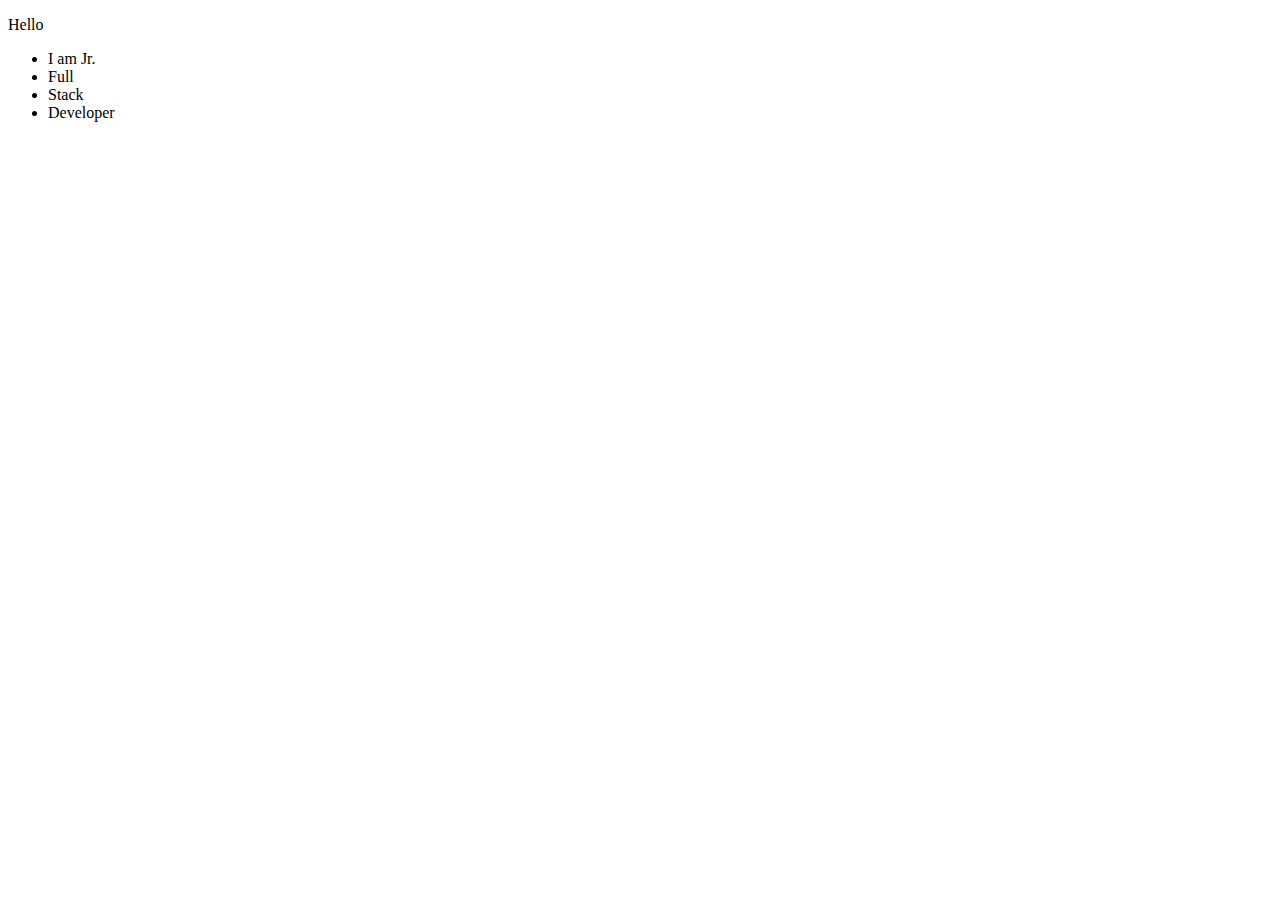
<file: Animation-Text/index.html>
<!DOCTYPE html>
<html lang="en">
<head>
    <meta charset="UTF-8">
    <meta name="viewport" content="width=device-width, initial-scale=1.0">
    <title>Text Animation</title>
    <link href="https://fonts.googleapis.com/css?family=Lato" rel="stylesheet">
</head>
<body>
  
<div class="content">
  <div class="content__container">
    <p class="content__container__text">
      Hello
    </p>
    
    <ul class="content__container__list">
      <li class="content__container__list__item">I am Jr.</li>
      <li class="content__container__list__item">Full</li>
      <li class="content__container__list__item">Stack</li>
      <li class="content__container__list__item">Developer</li>
    </ul>
  </div>
</div>


</body>
</html>
</file>
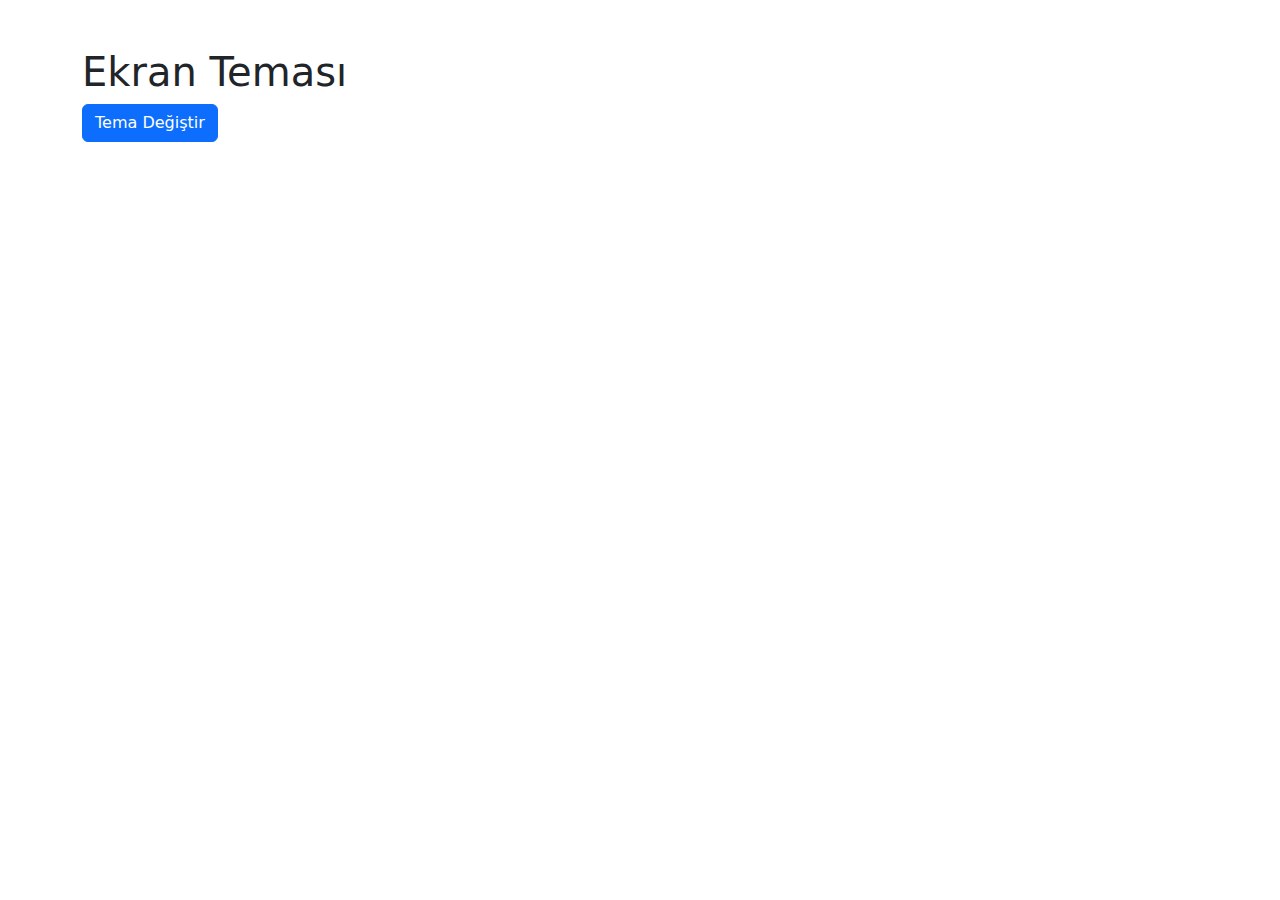
<file: Dark & Light Screen Button/index.html>
<!DOCTYPE html>
<html lang="en">
<head>
    <meta charset="UTF-8">
    <meta name="viewport" content="width=device-width, initial-scale=1.0">
    <title>Tema Değiştirme</title>
    <link rel="stylesheet" href="https://cdn.jsdelivr.net/npm/bootstrap@5.3.0/dist/css/bootstrap.min.css">
    <style>
        body.dark {
            background-color: #333;
            color: #fff;
        }
    </style>
</head>
<body class="light">
    <div class="container mt-5">
        <h1>Ekran Teması</h1>
        <button id="theme-toggle" class="btn btn-primary">Tema Değiştir</button>
    </div>

    <script>
        const themeToggle = document.getElementById("theme-toggle");
        const body = document.body;

        themeToggle.addEventListener("click", () => {
            if (body.classList.contains("light")) {
                body.classList.remove("light");
                body.classList.add("dark");
            } else {
                body.classList.remove("dark");
                body.classList.add("light");
            }
        });
    </script>

    <script src="https://code.jquery.com/jquery-3.6.0.min.js"></script>
    <script src="https://cdn.jsdelivr.net/npm/bootstrap@5.3.0/dist/js/bootstrap.min.js"></script>
</body>
</html>
</file>
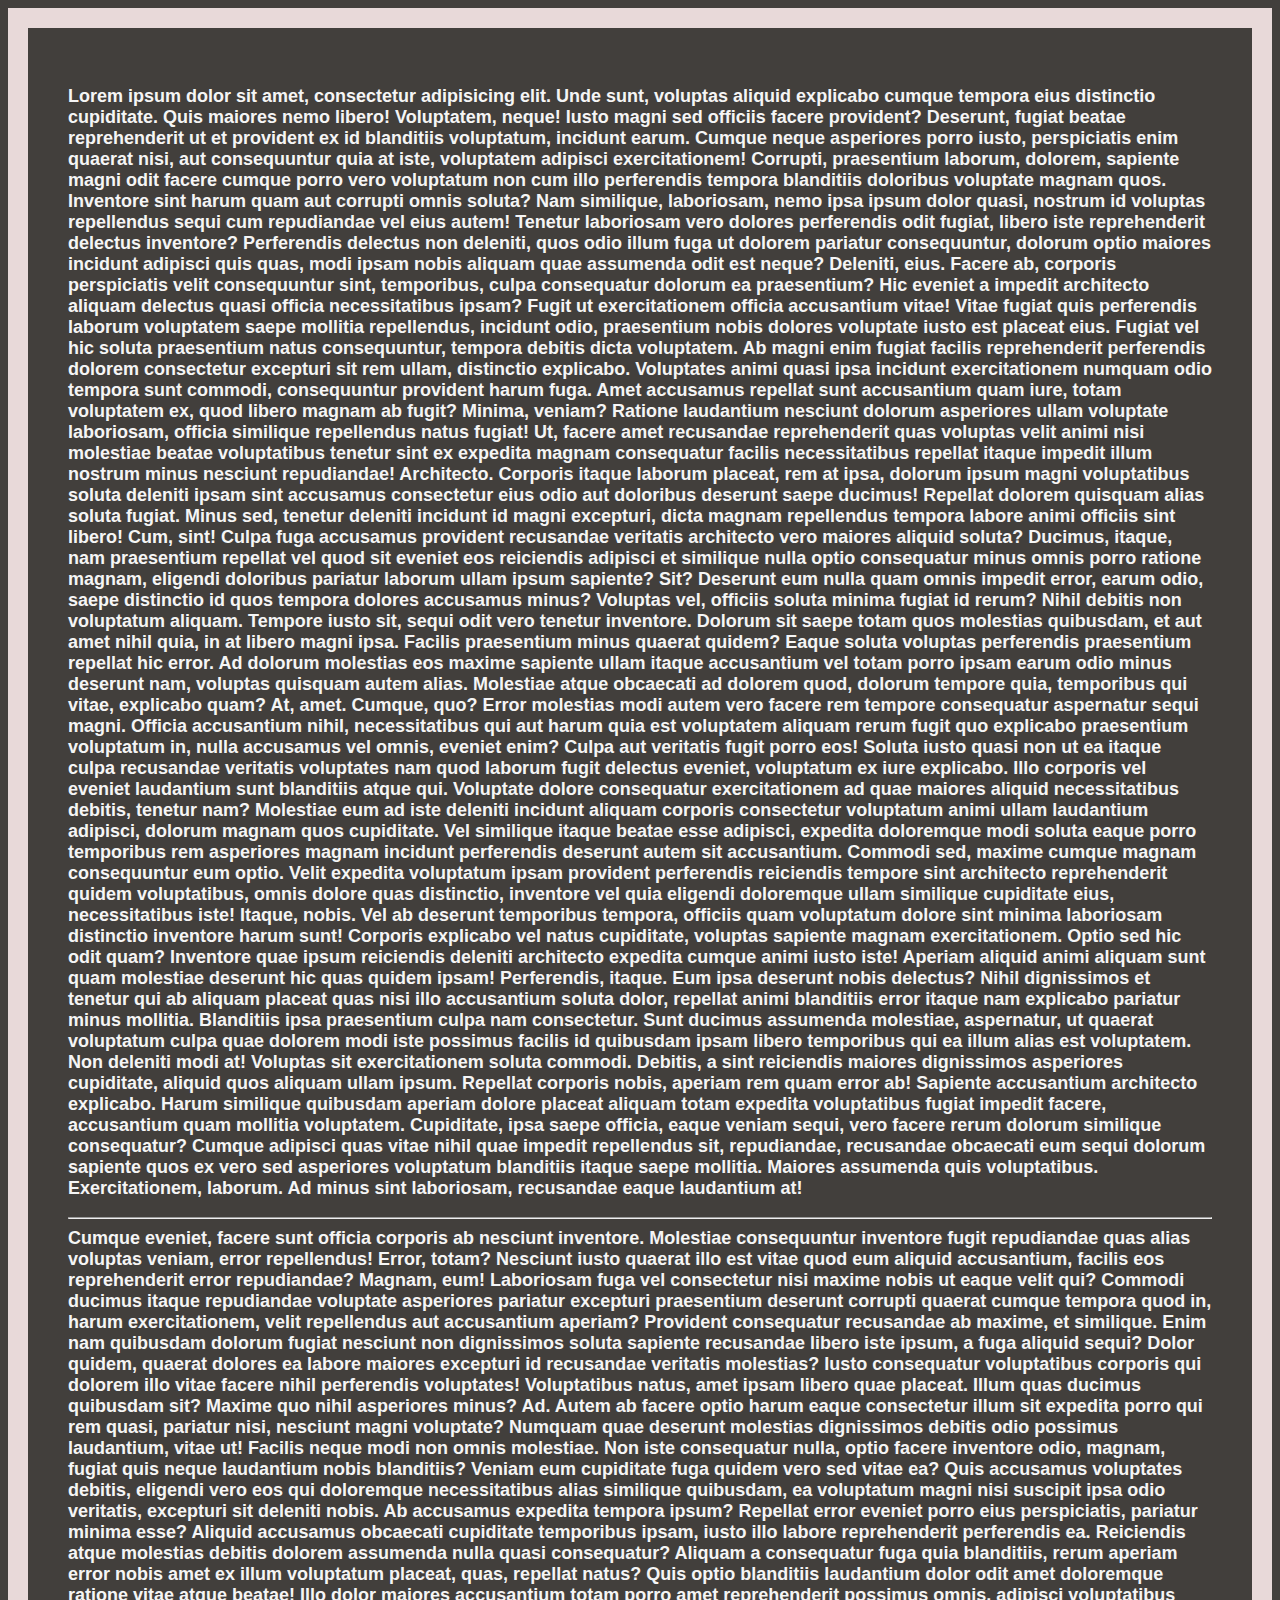
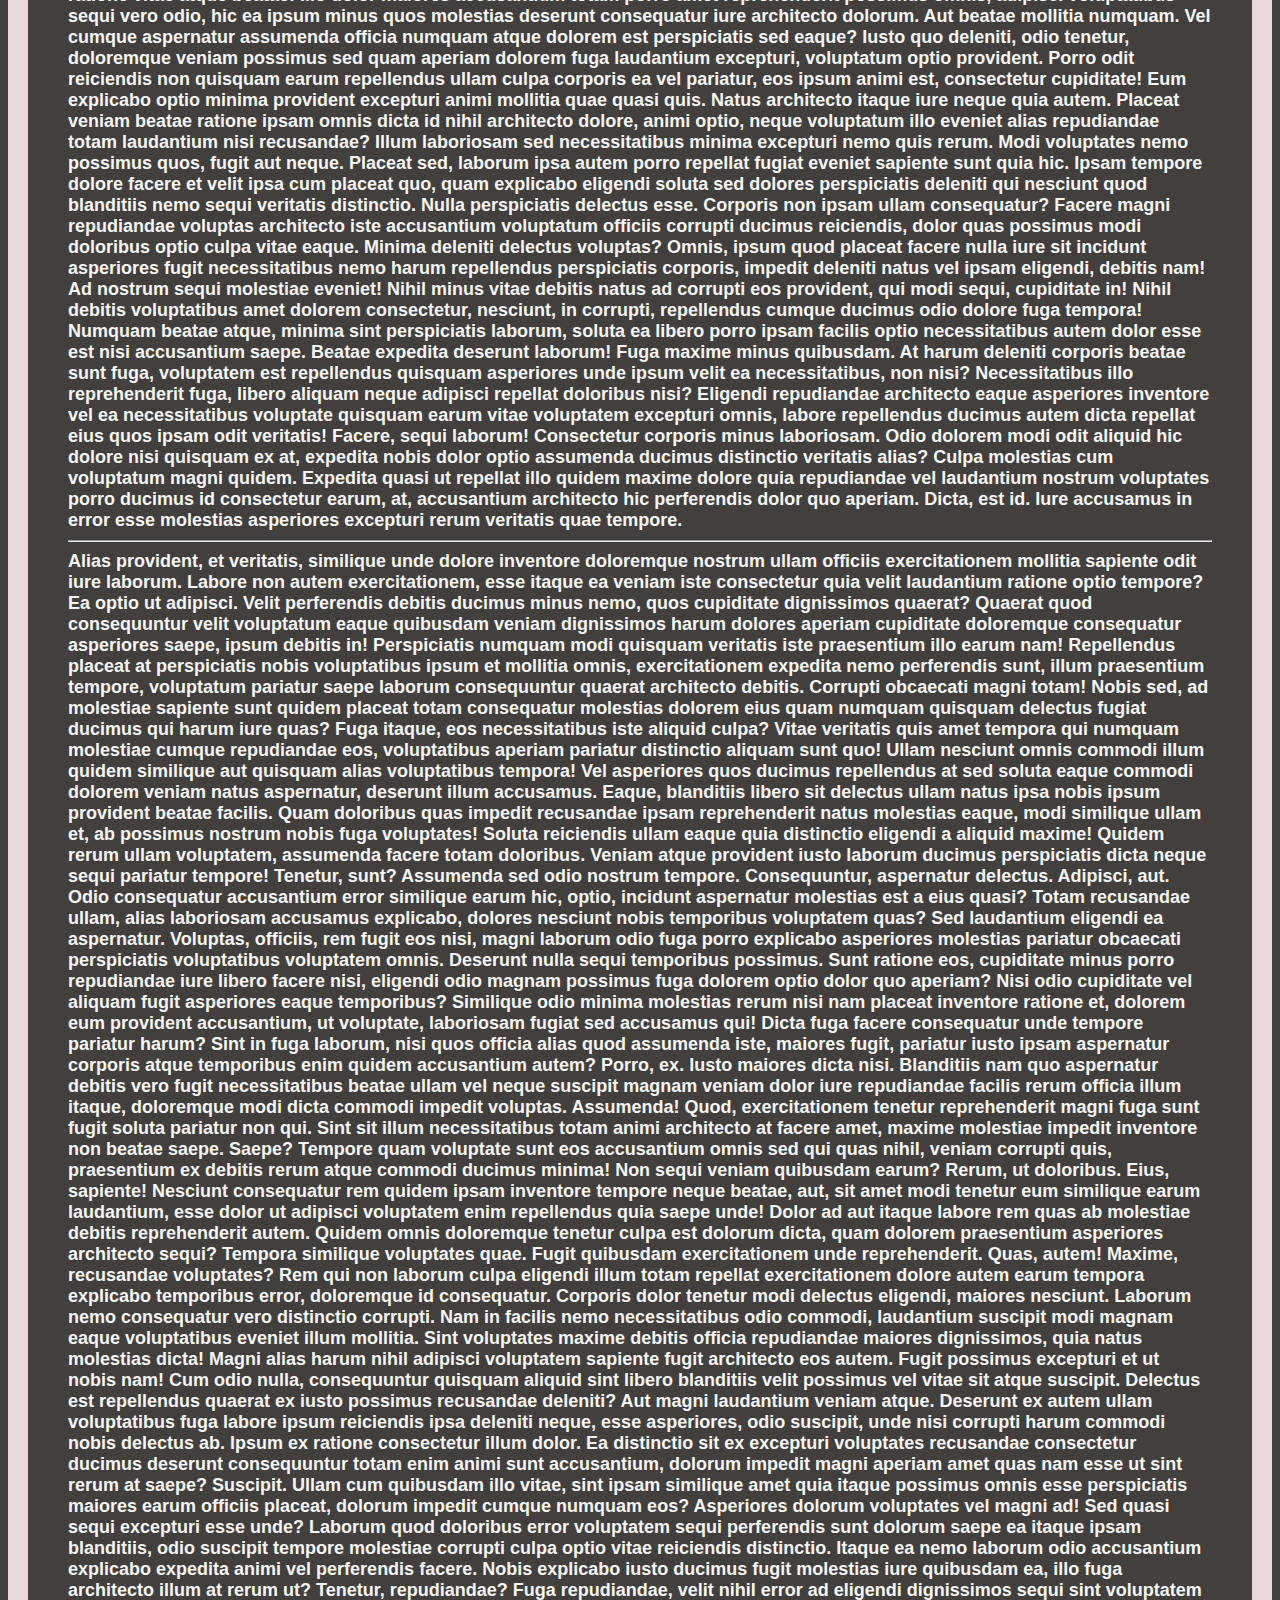
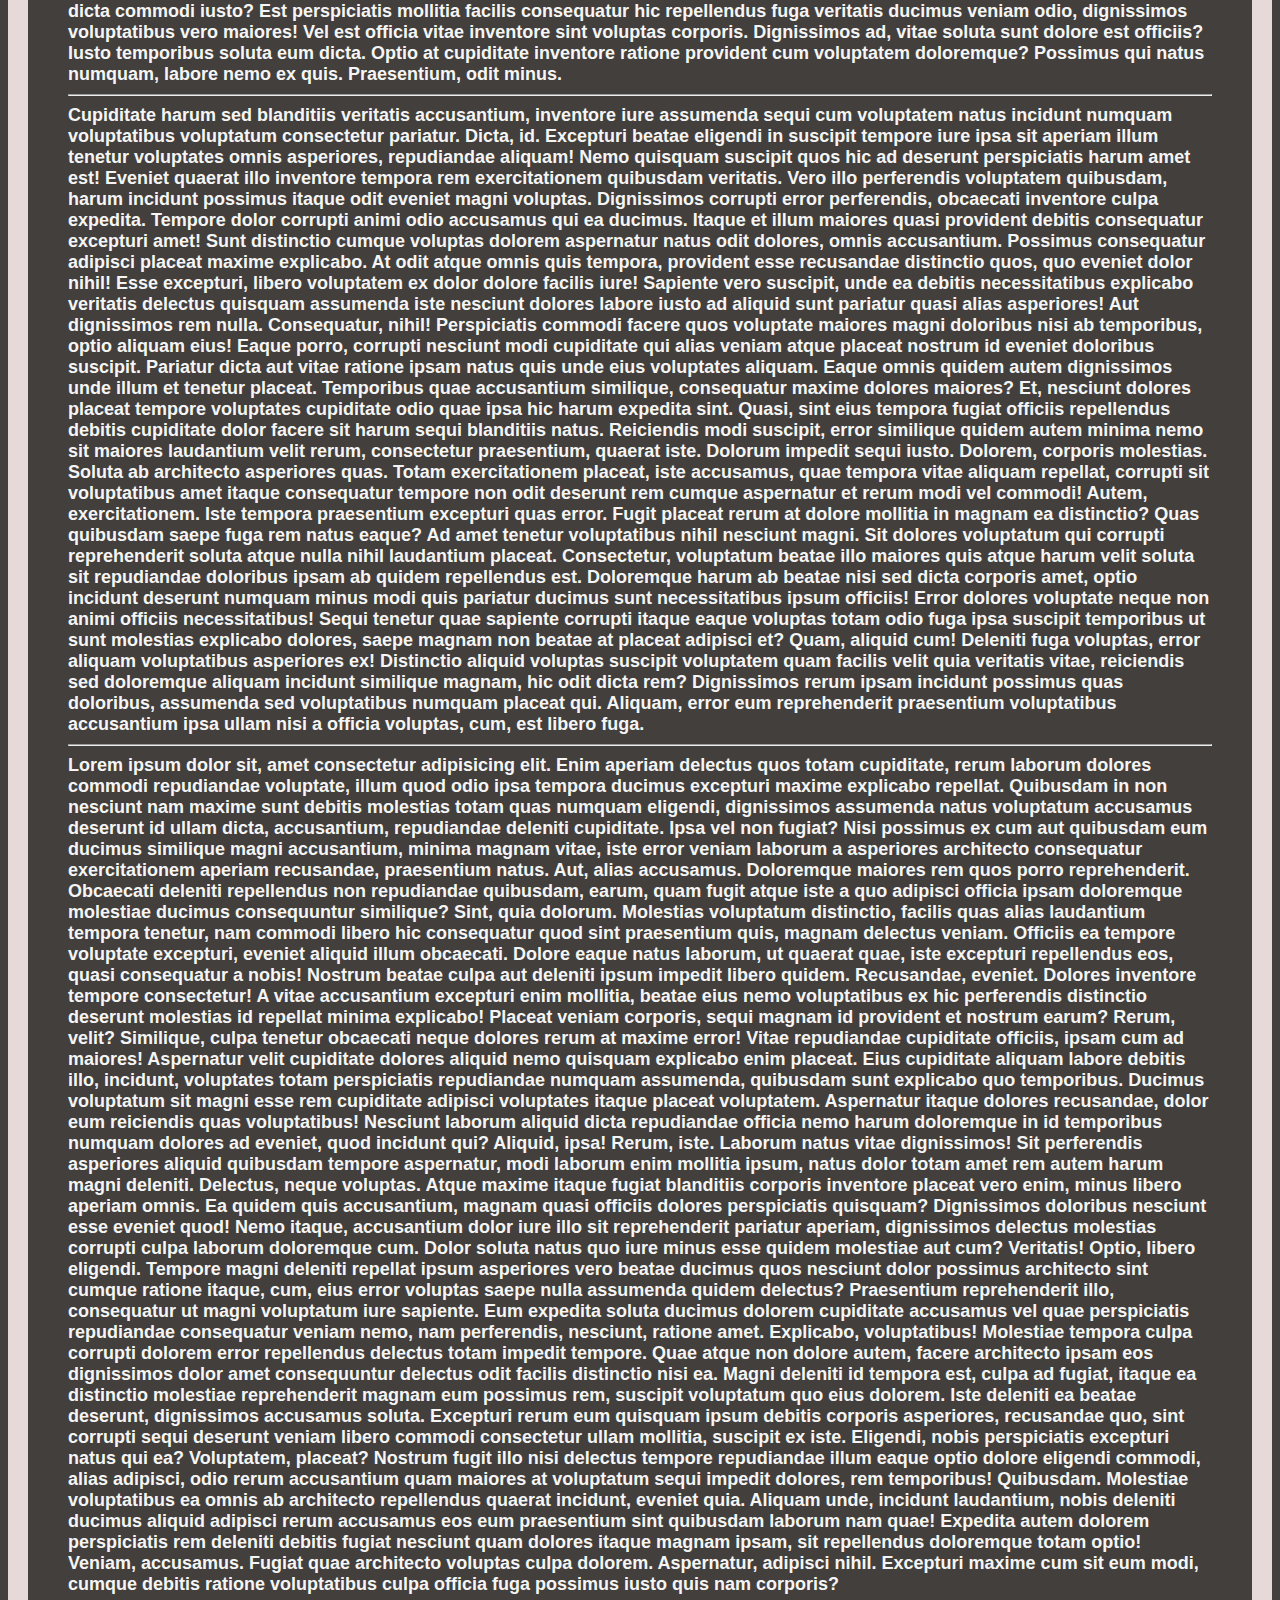
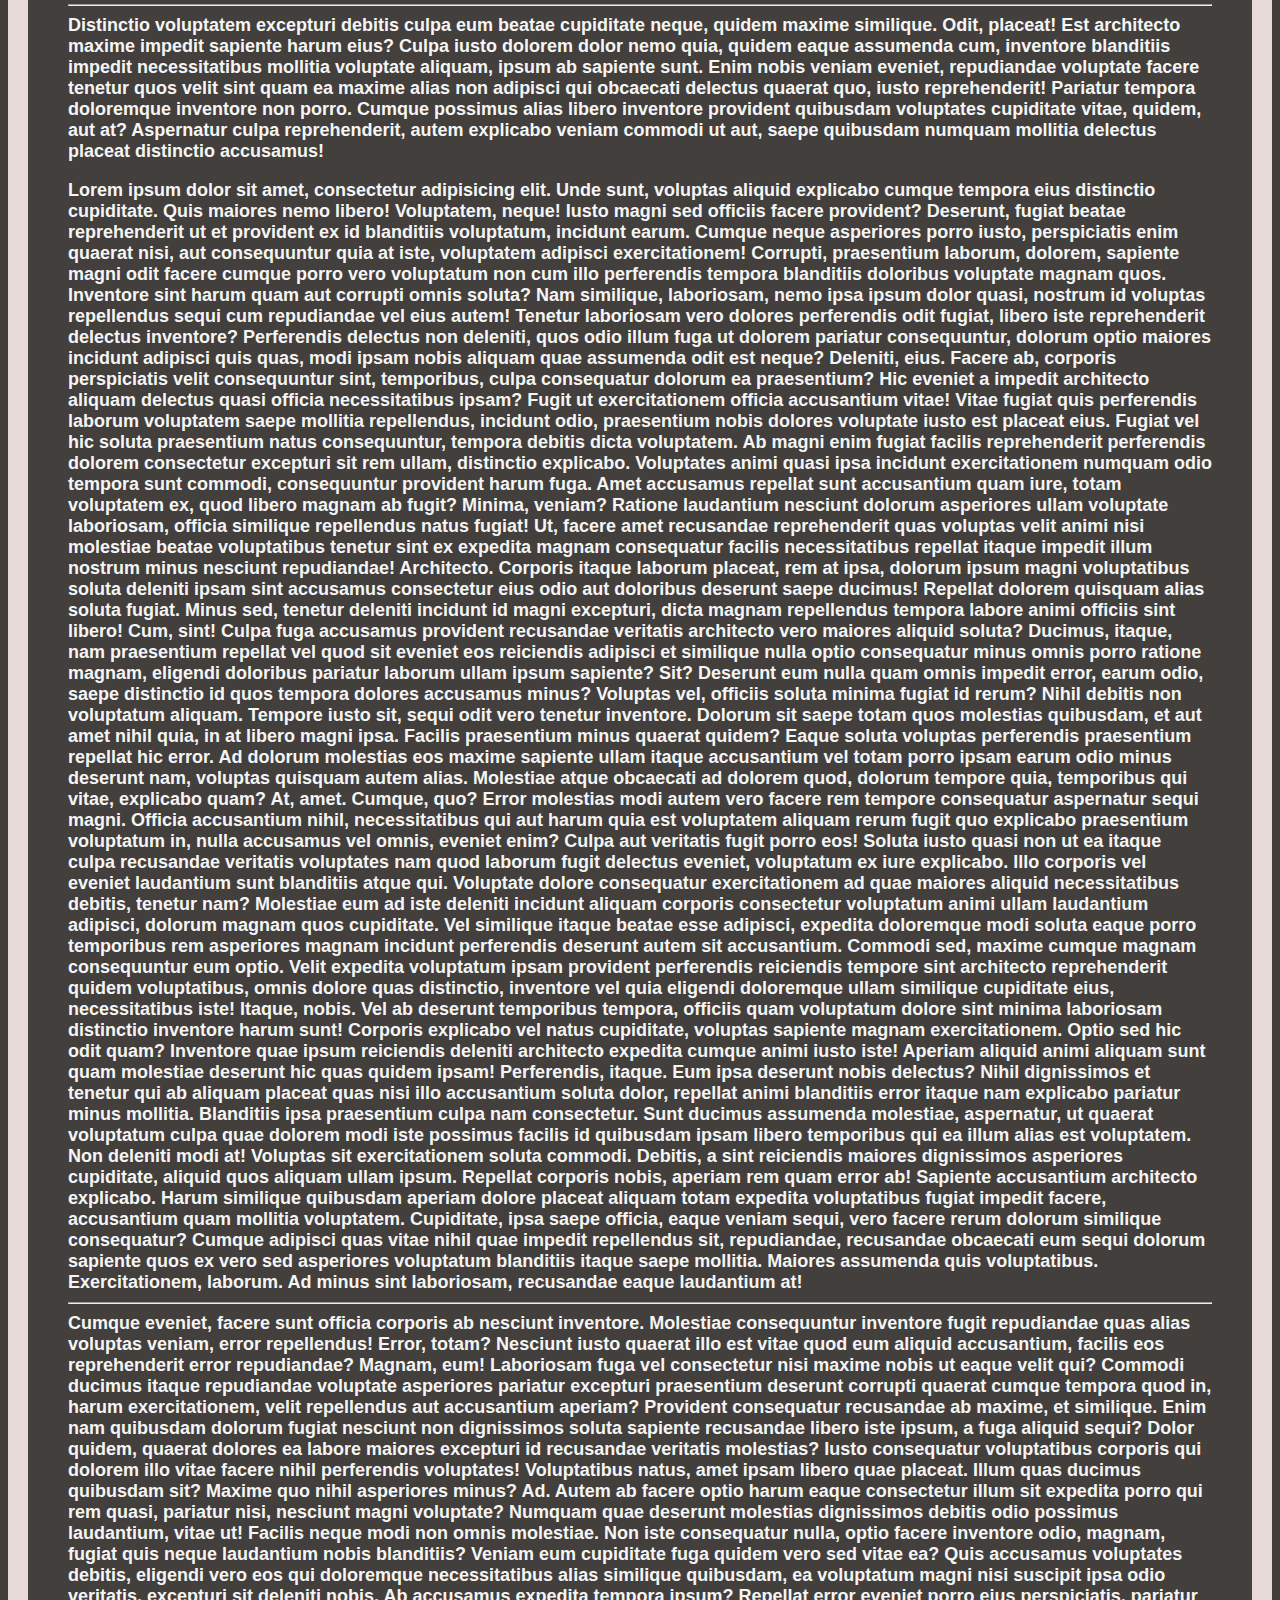
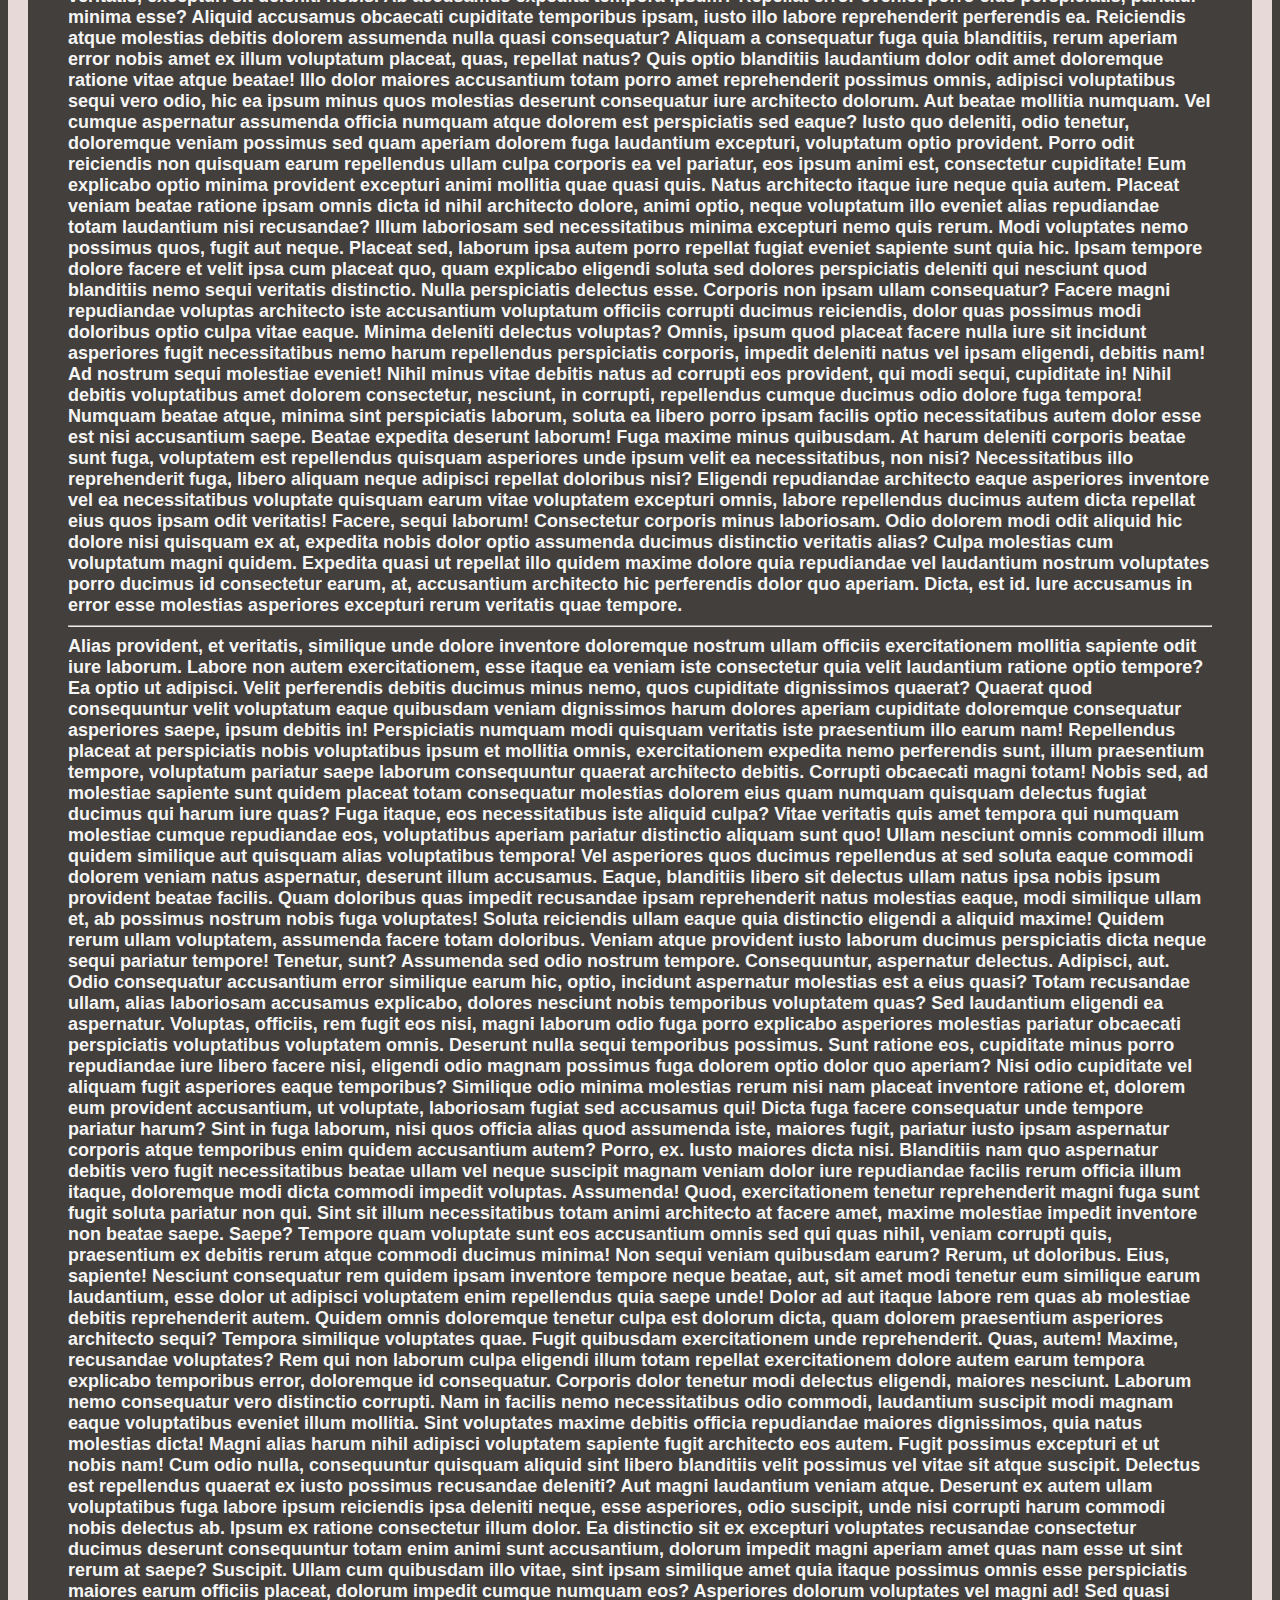
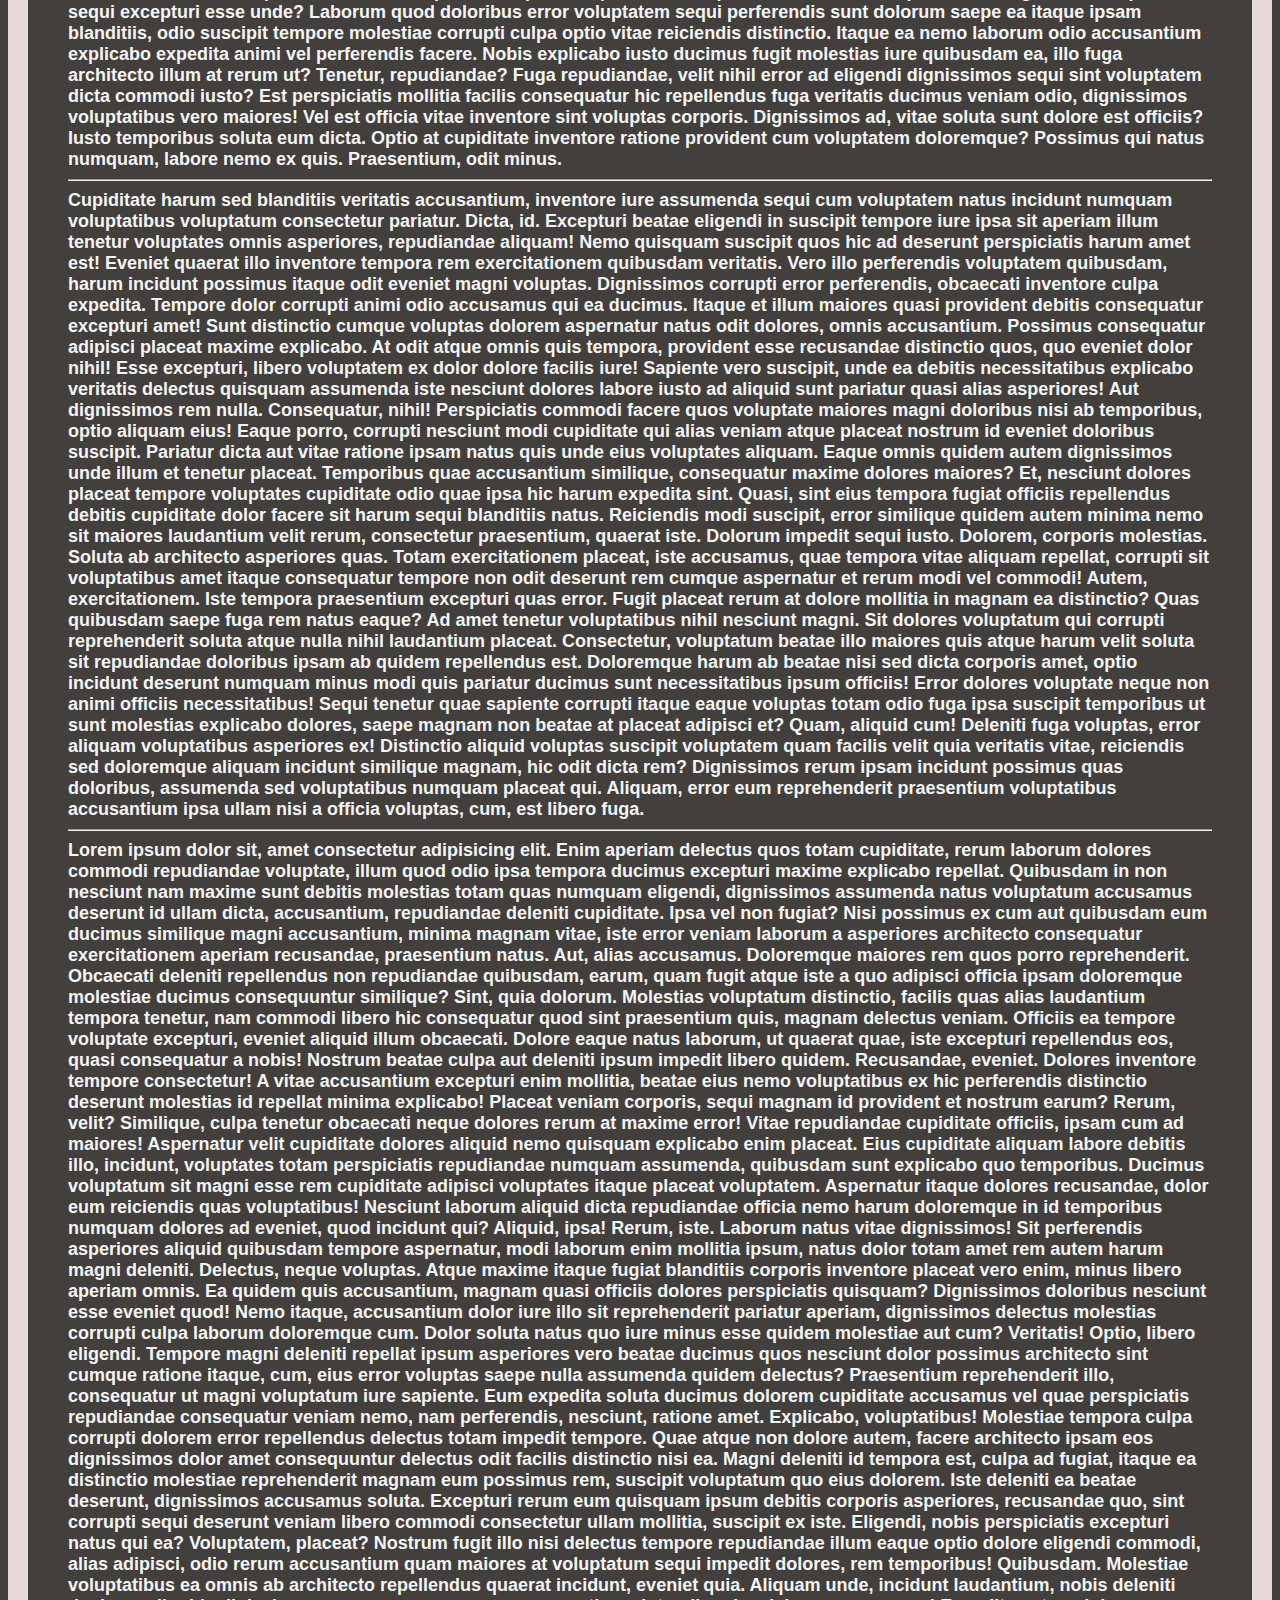
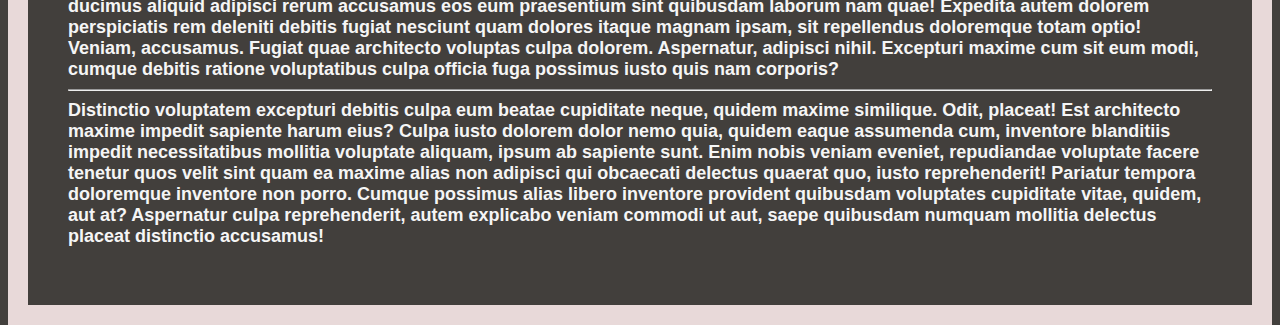
<file: Scroll Up Button/index.html>
<!DOCTYPE html>
<html lang="en">
<head>
    <meta charset="UTF-8">
    <meta http-equiv="X-UA-Compatible" content="IE=edge">
    <meta name="viewport" content="width=device-width, initial-scale=1.0">
    <title>Yukarı Çık Buton Uygulaması</title>
    <link rel="stylesheet" href="style.css">    
</head>
<body>
    <!-- Metin -->
    <div class="container">
        <p> Lorem ipsum dolor sit amet, consectetur adipisicing elit. Unde sunt, voluptas aliquid explicabo cumque tempora eius distinctio cupiditate. Quis maiores nemo libero! Voluptatem, neque! Iusto magni sed officiis facere provident?
            Deserunt, fugiat beatae reprehenderit ut et provident ex id blanditiis voluptatum, incidunt earum. Cumque neque asperiores porro iusto, perspiciatis enim quaerat nisi, aut consequuntur quia at iste, voluptatem adipisci exercitationem!
            Corrupti, praesentium laborum, dolorem, sapiente magni odit facere cumque porro vero voluptatum non cum illo perferendis tempora blanditiis doloribus voluptate magnam quos. Inventore sint harum quam aut corrupti omnis soluta?
            Nam similique, laboriosam, nemo ipsa ipsum dolor quasi, nostrum id voluptas repellendus sequi cum repudiandae vel eius autem! Tenetur laboriosam vero dolores perferendis odit fugiat, libero iste reprehenderit delectus inventore?
            Perferendis delectus non deleniti, quos odio illum fuga ut dolorem pariatur consequuntur, dolorum optio maiores incidunt adipisci quis quas, modi ipsam nobis aliquam quae assumenda odit est neque? Deleniti, eius.
            Facere ab, corporis perspiciatis velit consequuntur sint, temporibus, culpa consequatur dolorum ea praesentium? Hic eveniet a impedit architecto aliquam delectus quasi officia necessitatibus ipsam? Fugit ut exercitationem officia accusantium vitae!
            Vitae fugiat quis perferendis laborum voluptatem saepe mollitia repellendus, incidunt odio, praesentium nobis dolores voluptate iusto est placeat eius. Fugiat vel hic soluta praesentium natus consequuntur, tempora debitis dicta voluptatem.
            Ab magni enim fugiat facilis reprehenderit perferendis dolorem consectetur excepturi sit rem ullam, distinctio explicabo. Voluptates animi quasi ipsa incidunt exercitationem numquam odio tempora sunt commodi, consequuntur provident harum fuga.
            Amet accusamus repellat sunt accusantium quam iure, totam voluptatem ex, quod libero magnam ab fugit? Minima, veniam? Ratione laudantium nesciunt dolorum asperiores ullam voluptate laboriosam, officia similique repellendus natus fugiat!
            Ut, facere amet recusandae reprehenderit quas voluptas velit animi nisi molestiae beatae voluptatibus tenetur sint ex expedita magnam consequatur facilis necessitatibus repellat itaque impedit illum nostrum minus nesciunt repudiandae! Architecto.
            Corporis itaque laborum placeat, rem at ipsa, dolorum ipsum magni voluptatibus soluta deleniti ipsam sint accusamus consectetur eius odio aut doloribus deserunt saepe ducimus! Repellat dolorem quisquam alias soluta fugiat.
            Minus sed, tenetur deleniti incidunt id magni excepturi, dicta magnam repellendus tempora labore animi officiis sint libero! Cum, sint! Culpa fuga accusamus provident recusandae veritatis architecto vero maiores aliquid soluta?
            Ducimus, itaque, nam praesentium repellat vel quod sit eveniet eos reiciendis adipisci et similique nulla optio consequatur minus omnis porro ratione magnam, eligendi doloribus pariatur laborum ullam ipsum sapiente? Sit?
            Deserunt eum nulla quam omnis impedit error, earum odio, saepe distinctio id quos tempora dolores accusamus minus? Voluptas vel, officiis soluta minima fugiat id rerum? Nihil debitis non voluptatum aliquam.
            Tempore iusto sit, sequi odit vero tenetur inventore. Dolorum sit saepe totam quos molestias quibusdam, et aut amet nihil quia, in at libero magni ipsa. Facilis praesentium minus quaerat quidem?
            Eaque soluta voluptas perferendis praesentium repellat hic error. Ad dolorum molestias eos maxime sapiente ullam itaque accusantium vel totam porro ipsam earum odio minus deserunt nam, voluptas quisquam autem alias.
            Molestiae atque obcaecati ad dolorem quod, dolorum tempore quia, temporibus qui vitae, explicabo quam? At, amet. Cumque, quo? Error molestias modi autem vero facere rem tempore consequatur aspernatur sequi magni.
            Officia accusantium nihil, necessitatibus qui aut harum quia est voluptatem aliquam rerum fugit quo explicabo praesentium voluptatum in, nulla accusamus vel omnis, eveniet enim? Culpa aut veritatis fugit porro eos!
            Soluta iusto quasi non ut ea itaque culpa recusandae veritatis voluptates nam quod laborum fugit delectus eveniet, voluptatum ex iure explicabo. Illo corporis vel eveniet laudantium sunt blanditiis atque qui.
            Voluptate dolore consequatur exercitationem ad quae maiores aliquid necessitatibus debitis, tenetur nam? Molestiae eum ad iste deleniti incidunt aliquam corporis consectetur voluptatum animi ullam laudantium adipisci, dolorum magnam quos cupiditate.
            Vel similique itaque beatae esse adipisci, expedita doloremque modi soluta eaque porro temporibus rem asperiores magnam incidunt perferendis deserunt autem sit accusantium. Commodi sed, maxime cumque magnam consequuntur eum optio.
            Velit expedita voluptatum ipsam provident perferendis reiciendis tempore sint architecto reprehenderit quidem voluptatibus, omnis dolore quas distinctio, inventore vel quia eligendi doloremque ullam similique cupiditate eius, necessitatibus iste! Itaque, nobis.
            Vel ab deserunt temporibus tempora, officiis quam voluptatum dolore sint minima laboriosam distinctio inventore harum sunt! Corporis explicabo vel natus cupiditate, voluptas sapiente magnam exercitationem. Optio sed hic odit quam?
            Inventore quae ipsum reiciendis deleniti architecto expedita cumque animi iusto iste! Aperiam aliquid animi aliquam sunt quam molestiae deserunt hic quas quidem ipsam! Perferendis, itaque. Eum ipsa deserunt nobis delectus?
            Nihil dignissimos et tenetur qui ab aliquam placeat quas nisi illo accusantium soluta dolor, repellat animi blanditiis error itaque nam explicabo pariatur minus mollitia. Blanditiis ipsa praesentium culpa nam consectetur.
            Sunt ducimus assumenda molestiae, aspernatur, ut quaerat voluptatum culpa quae dolorem modi iste possimus facilis id quibusdam ipsam libero temporibus qui ea illum alias est voluptatem. Non deleniti modi at!
            Voluptas sit exercitationem soluta commodi. Debitis, a sint reiciendis maiores dignissimos asperiores cupiditate, aliquid quos aliquam ullam ipsum. Repellat corporis nobis, aperiam rem quam error ab! Sapiente accusantium architecto explicabo.
            Harum similique quibusdam aperiam dolore placeat aliquam totam expedita voluptatibus fugiat impedit facere, accusantium quam mollitia voluptatem. Cupiditate, ipsa saepe officia, eaque veniam sequi, vero facere rerum dolorum similique consequatur?
            Cumque adipisci quas vitae nihil quae impedit repellendus sit, repudiandae, recusandae obcaecati eum sequi dolorum sapiente quos ex vero sed asperiores voluptatum blanditiis itaque saepe mollitia. Maiores assumenda quis voluptatibus.
            Exercitationem, laborum. Ad minus sint laboriosam, recusandae eaque laudantium at! 
            <hr>
            Cumque eveniet, facere sunt officia corporis ab nesciunt inventore. Molestiae consequuntur inventore fugit repudiandae quas alias voluptas veniam, error repellendus!
            Error, totam? Nesciunt iusto quaerat illo est vitae quod eum aliquid accusantium, facilis eos reprehenderit error repudiandae? Magnam, eum! Laboriosam fuga vel consectetur nisi maxime nobis ut eaque velit qui?
            Commodi ducimus itaque repudiandae voluptate asperiores pariatur excepturi praesentium deserunt corrupti quaerat cumque tempora quod in, harum exercitationem, velit repellendus aut accusantium aperiam? Provident consequatur recusandae ab maxime, et similique.
            Enim nam quibusdam dolorum fugiat nesciunt non dignissimos soluta sapiente recusandae libero iste ipsum, a fuga aliquid sequi? Dolor quidem, quaerat dolores ea labore maiores excepturi id recusandae veritatis molestias?
            Iusto consequatur voluptatibus corporis qui dolorem illo vitae facere nihil perferendis voluptates! Voluptatibus natus, amet ipsam libero quae placeat. Illum quas ducimus quibusdam sit? Maxime quo nihil asperiores minus? Ad.
            Autem ab facere optio harum eaque consectetur illum sit expedita porro qui rem quasi, pariatur nisi, nesciunt magni voluptate? Numquam quae deserunt molestias dignissimos debitis odio possimus laudantium, vitae ut!
            Facilis neque modi non omnis molestiae. Non iste consequatur nulla, optio facere inventore odio, magnam, fugiat quis neque laudantium nobis blanditiis? Veniam eum cupiditate fuga quidem vero sed vitae ea?
            Quis accusamus voluptates debitis, eligendi vero eos qui doloremque necessitatibus alias similique quibusdam, ea voluptatum magni nisi suscipit ipsa odio veritatis, excepturi sit deleniti nobis. Ab accusamus expedita tempora ipsum?
            Repellat error eveniet porro eius perspiciatis, pariatur minima esse? Aliquid accusamus obcaecati cupiditate temporibus ipsam, iusto illo labore reprehenderit perferendis ea. Reiciendis atque molestias debitis dolorem assumenda nulla quasi consequatur?
            Aliquam a consequatur fuga quia blanditiis, rerum aperiam error nobis amet ex illum voluptatum placeat, quas, repellat natus? Quis optio blanditiis laudantium dolor odit amet doloremque ratione vitae atque beatae!
            Illo dolor maiores accusantium totam porro amet reprehenderit possimus omnis, adipisci voluptatibus sequi vero odio, hic ea ipsum minus quos molestias deserunt consequatur iure architecto dolorum. Aut beatae mollitia numquam.
            Vel cumque aspernatur assumenda officia numquam atque dolorem est perspiciatis sed eaque? Iusto quo deleniti, odio tenetur, doloremque veniam possimus sed quam aperiam dolorem fuga laudantium excepturi, voluptatum optio provident.
            Porro odit reiciendis non quisquam earum repellendus ullam culpa corporis ea vel pariatur, eos ipsum animi est, consectetur cupiditate! Eum explicabo optio minima provident excepturi animi mollitia quae quasi quis.
            Natus architecto itaque iure neque quia autem. Placeat veniam beatae ratione ipsam omnis dicta id nihil architecto dolore, animi optio, neque voluptatum illo eveniet alias repudiandae totam laudantium nisi recusandae?
            Illum laboriosam sed necessitatibus minima excepturi nemo quis rerum. Modi voluptates nemo possimus quos, fugit aut neque. Placeat sed, laborum ipsa autem porro repellat fugiat eveniet sapiente sunt quia hic.
            Ipsam tempore dolore facere et velit ipsa cum placeat quo, quam explicabo eligendi soluta sed dolores perspiciatis deleniti qui nesciunt quod blanditiis nemo sequi veritatis distinctio. Nulla perspiciatis delectus esse.
            Corporis non ipsam ullam consequatur? Facere magni repudiandae voluptas architecto iste accusantium voluptatum officiis corrupti ducimus reiciendis, dolor quas possimus modi doloribus optio culpa vitae eaque. Minima deleniti delectus voluptas?
            Omnis, ipsum quod placeat facere nulla iure sit incidunt asperiores fugit necessitatibus nemo harum repellendus perspiciatis corporis, impedit deleniti natus vel ipsam eligendi, debitis nam! Ad nostrum sequi molestiae eveniet!
            Nihil minus vitae debitis natus ad corrupti eos provident, qui modi sequi, cupiditate in! Nihil debitis voluptatibus amet dolorem consectetur, nesciunt, in corrupti, repellendus cumque ducimus odio dolore fuga tempora!
            Numquam beatae atque, minima sint perspiciatis laborum, soluta ea libero porro ipsam facilis optio necessitatibus autem dolor esse est nisi accusantium saepe. Beatae expedita deserunt laborum! Fuga maxime minus quibusdam.
            At harum deleniti corporis beatae sunt fuga, voluptatem est repellendus quisquam asperiores unde ipsum velit ea necessitatibus, non nisi? Necessitatibus illo reprehenderit fuga, libero aliquam neque adipisci repellat doloribus nisi?
            Eligendi repudiandae architecto eaque asperiores inventore vel ea necessitatibus voluptate quisquam earum vitae voluptatem excepturi omnis, labore repellendus ducimus autem dicta repellat eius quos ipsam odit veritatis! Facere, sequi laborum!
            Consectetur corporis minus laboriosam. Odio dolorem modi odit aliquid hic dolore nisi quisquam ex at, expedita nobis dolor optio assumenda ducimus distinctio veritatis alias? Culpa molestias cum voluptatum magni quidem.
            Expedita quasi ut repellat illo quidem maxime dolore quia repudiandae vel laudantium nostrum voluptates porro ducimus id consectetur earum, at, accusantium architecto hic perferendis dolor quo aperiam. Dicta, est id.
            Iure accusamus in error esse molestias asperiores excepturi rerum veritatis quae tempore. 
            <hr>
            Alias provident, et veritatis, similique unde dolore inventore doloremque nostrum ullam officiis exercitationem mollitia sapiente odit iure laborum.
            Labore non autem exercitationem, esse itaque ea veniam iste consectetur quia velit laudantium ratione optio tempore? Ea optio ut adipisci. Velit perferendis debitis ducimus minus nemo, quos cupiditate dignissimos quaerat?
            Quaerat quod consequuntur velit voluptatum eaque quibusdam veniam dignissimos harum dolores aperiam cupiditate doloremque consequatur asperiores saepe, ipsum debitis in! Perspiciatis numquam modi quisquam veritatis iste praesentium illo earum nam!
            Repellendus placeat at perspiciatis nobis voluptatibus ipsum et mollitia omnis, exercitationem expedita nemo perferendis sunt, illum praesentium tempore, voluptatum pariatur saepe laborum consequuntur quaerat architecto debitis. Corrupti obcaecati magni totam!
            Nobis sed, ad molestiae sapiente sunt quidem placeat totam consequatur molestias dolorem eius quam numquam quisquam delectus fugiat ducimus qui harum iure quas? Fuga itaque, eos necessitatibus iste aliquid culpa?
            Vitae veritatis quis amet tempora qui numquam molestiae cumque repudiandae eos, voluptatibus aperiam pariatur distinctio aliquam sunt quo! Ullam nesciunt omnis commodi illum quidem similique aut quisquam alias voluptatibus tempora!
            Vel asperiores quos ducimus repellendus at sed soluta eaque commodi dolorem veniam natus aspernatur, deserunt illum accusamus. Eaque, blanditiis libero sit delectus ullam natus ipsa nobis ipsum provident beatae facilis.
            Quam doloribus quas impedit recusandae ipsam reprehenderit natus molestias eaque, modi similique ullam et, ab possimus nostrum nobis fuga voluptates! Soluta reiciendis ullam eaque quia distinctio eligendi a aliquid maxime!
            Quidem rerum ullam voluptatem, assumenda facere totam doloribus. Veniam atque provident iusto laborum ducimus perspiciatis dicta neque sequi pariatur tempore! Tenetur, sunt? Assumenda sed odio nostrum tempore. Consequuntur, aspernatur delectus.
            Adipisci, aut. Odio consequatur accusantium error similique earum hic, optio, incidunt aspernatur molestias est a eius quasi? Totam recusandae ullam, alias laboriosam accusamus explicabo, dolores nesciunt nobis temporibus voluptatem quas?
            Sed laudantium eligendi ea aspernatur. Voluptas, officiis, rem fugit eos nisi, magni laborum odio fuga porro explicabo asperiores molestias pariatur obcaecati perspiciatis voluptatibus voluptatem omnis. Deserunt nulla sequi temporibus possimus.
            Sunt ratione eos, cupiditate minus porro repudiandae iure libero facere nisi, eligendi odio magnam possimus fuga dolorem optio dolor quo aperiam? Nisi odio cupiditate vel aliquam fugit asperiores eaque temporibus?
            Similique odio minima molestias rerum nisi nam placeat inventore ratione et, dolorem eum provident accusantium, ut voluptate, laboriosam fugiat sed accusamus qui! Dicta fuga facere consequatur unde tempore pariatur harum?
            Sint in fuga laborum, nisi quos officia alias quod assumenda iste, maiores fugit, pariatur iusto ipsam aspernatur corporis atque temporibus enim quidem accusantium autem? Porro, ex. Iusto maiores dicta nisi.
            Blanditiis nam quo aspernatur debitis vero fugit necessitatibus beatae ullam vel neque suscipit magnam veniam dolor iure repudiandae facilis rerum officia illum itaque, doloremque modi dicta commodi impedit voluptas. Assumenda!
            Quod, exercitationem tenetur reprehenderit magni fuga sunt fugit soluta pariatur non qui. Sint sit illum necessitatibus totam animi architecto at facere amet, maxime molestiae impedit inventore non beatae saepe. Saepe?
            Tempore quam voluptate sunt eos accusantium omnis sed qui quas nihil, veniam corrupti quis, praesentium ex debitis rerum atque commodi ducimus minima! Non sequi veniam quibusdam earum? Rerum, ut doloribus.
            Eius, sapiente! Nesciunt consequatur rem quidem ipsam inventore tempore neque beatae, aut, sit amet modi tenetur eum similique earum laudantium, esse dolor ut adipisci voluptatem enim repellendus quia saepe unde!
            Dolor ad aut itaque labore rem quas ab molestiae debitis reprehenderit autem. Quidem omnis doloremque tenetur culpa est dolorum dicta, quam dolorem praesentium asperiores architecto sequi? Tempora similique voluptates quae.
            Fugit quibusdam exercitationem unde reprehenderit. Quas, autem! Maxime, recusandae voluptates? Rem qui non laborum culpa eligendi illum totam repellat exercitationem dolore autem earum tempora explicabo temporibus error, doloremque id consequatur.
            Corporis dolor tenetur modi delectus eligendi, maiores nesciunt. Laborum nemo consequatur vero distinctio corrupti. Nam in facilis nemo necessitatibus odio commodi, laudantium suscipit modi magnam eaque voluptatibus eveniet illum mollitia.
            Sint voluptates maxime debitis officia repudiandae maiores dignissimos, quia natus molestias dicta! Magni alias harum nihil adipisci voluptatem sapiente fugit architecto eos autem. Fugit possimus excepturi et ut nobis nam!
            Cum odio nulla, consequuntur quisquam aliquid sint libero blanditiis velit possimus vel vitae sit atque suscipit. Delectus est repellendus quaerat ex iusto possimus recusandae deleniti? Aut magni laudantium veniam atque.
            Deserunt ex autem ullam voluptatibus fuga labore ipsum reiciendis ipsa deleniti neque, esse asperiores, odio suscipit, unde nisi corrupti harum commodi nobis delectus ab. Ipsum ex ratione consectetur illum dolor.
            Ea distinctio sit ex excepturi voluptates recusandae consectetur ducimus deserunt consequuntur totam enim animi sunt accusantium, dolorum impedit magni aperiam amet quas nam esse ut sint rerum at saepe? Suscipit.
            Ullam cum quibusdam illo vitae, sint ipsam similique amet quia itaque possimus omnis esse perspiciatis maiores earum officiis placeat, dolorum impedit cumque numquam eos? Asperiores dolorum voluptates vel magni ad!
            Sed quasi sequi excepturi esse unde? Laborum quod doloribus error voluptatem sequi perferendis sunt dolorum saepe ea itaque ipsam blanditiis, odio suscipit tempore molestiae corrupti culpa optio vitae reiciendis distinctio.
            Itaque ea nemo laborum odio accusantium explicabo expedita animi vel perferendis facere. Nobis explicabo iusto ducimus fugit molestias iure quibusdam ea, illo fuga architecto illum at rerum ut? Tenetur, repudiandae?
            Fuga repudiandae, velit nihil error ad eligendi dignissimos sequi sint voluptatem dicta commodi iusto? Est perspiciatis mollitia facilis consequatur hic repellendus fuga veritatis ducimus veniam odio, dignissimos voluptatibus vero maiores!
            Vel est officia vitae inventore sint voluptas corporis. Dignissimos ad, vitae soluta sunt dolore est officiis? Iusto temporibus soluta eum dicta. Optio at cupiditate inventore ratione provident cum voluptatem doloremque?
            Possimus qui natus numquam, labore nemo ex quis. Praesentium, odit minus. 
            <hr>
            Cupiditate harum sed blanditiis veritatis accusantium, inventore iure assumenda sequi cum voluptatem natus incidunt numquam voluptatibus voluptatum consectetur pariatur.
            Dicta, id. Excepturi beatae eligendi in suscipit tempore iure ipsa sit aperiam illum tenetur voluptates omnis asperiores, repudiandae aliquam! Nemo quisquam suscipit quos hic ad deserunt perspiciatis harum amet est!
            Eveniet quaerat illo inventore tempora rem exercitationem quibusdam veritatis. Vero illo perferendis voluptatem quibusdam, harum incidunt possimus itaque odit eveniet magni voluptas. Dignissimos corrupti error perferendis, obcaecati inventore culpa expedita.
            Tempore dolor corrupti animi odio accusamus qui ea ducimus. Itaque et illum maiores quasi provident debitis consequatur excepturi amet! Sunt distinctio cumque voluptas dolorem aspernatur natus odit dolores, omnis accusantium.
            Possimus consequatur adipisci placeat maxime explicabo. At odit atque omnis quis tempora, provident esse recusandae distinctio quos, quo eveniet dolor nihil! Esse excepturi, libero voluptatem ex dolor dolore facilis iure!
            Sapiente vero suscipit, unde ea debitis necessitatibus explicabo veritatis delectus quisquam assumenda iste nesciunt dolores labore iusto ad aliquid sunt pariatur quasi alias asperiores! Aut dignissimos rem nulla. Consequatur, nihil!
            Perspiciatis commodi facere quos voluptate maiores magni doloribus nisi ab temporibus, optio aliquam eius! Eaque porro, corrupti nesciunt modi cupiditate qui alias veniam atque placeat nostrum id eveniet doloribus suscipit.
            Pariatur dicta aut vitae ratione ipsam natus quis unde eius voluptates aliquam. Eaque omnis quidem autem dignissimos unde illum et tenetur placeat. Temporibus quae accusantium similique, consequatur maxime dolores maiores?
            Et, nesciunt dolores placeat tempore voluptates cupiditate odio quae ipsa hic harum expedita sint. Quasi, sint eius tempora fugiat officiis repellendus debitis cupiditate dolor facere sit harum sequi blanditiis natus.
            Reiciendis modi suscipit, error similique quidem autem minima nemo sit maiores laudantium velit rerum, consectetur praesentium, quaerat iste. Dolorum impedit sequi iusto. Dolorem, corporis molestias. Soluta ab architecto asperiores quas.
            Totam exercitationem placeat, iste accusamus, quae tempora vitae aliquam repellat, corrupti sit voluptatibus amet itaque consequatur tempore non odit deserunt rem cumque aspernatur et rerum modi vel commodi! Autem, exercitationem.
            Iste tempora praesentium excepturi quas error. Fugit placeat rerum at dolore mollitia in magnam ea distinctio? Quas quibusdam saepe fuga rem natus eaque? Ad amet tenetur voluptatibus nihil nesciunt magni.
            Sit dolores voluptatum qui corrupti reprehenderit soluta atque nulla nihil laudantium placeat. Consectetur, voluptatum beatae illo maiores quis atque harum velit soluta sit repudiandae doloribus ipsam ab quidem repellendus est.
            Doloremque harum ab beatae nisi sed dicta corporis amet, optio incidunt deserunt numquam minus modi quis pariatur ducimus sunt necessitatibus ipsum officiis! Error dolores voluptate neque non animi officiis necessitatibus!
            Sequi tenetur quae sapiente corrupti itaque eaque voluptas totam odio fuga ipsa suscipit temporibus ut sunt molestias explicabo dolores, saepe magnam non beatae at placeat adipisci et? Quam, aliquid cum!
            Deleniti fuga voluptas, error aliquam voluptatibus asperiores ex! Distinctio aliquid voluptas suscipit voluptatem quam facilis velit quia veritatis vitae, reiciendis sed doloremque aliquam incidunt similique magnam, hic odit dicta rem?
            Dignissimos rerum ipsam incidunt possimus quas doloribus, assumenda sed voluptatibus numquam placeat qui. Aliquam, error eum reprehenderit praesentium voluptatibus accusantium ipsa ullam nisi a officia voluptas, cum, est libero fuga.
            <hr>    
            Lorem ipsum dolor sit, amet consectetur adipisicing elit. Enim aperiam delectus quos totam cupiditate, rerum laborum dolores commodi repudiandae voluptate, illum quod odio ipsa tempora ducimus excepturi maxime explicabo repellat.
            Quibusdam in non nesciunt nam maxime sunt debitis molestias totam quas numquam eligendi, dignissimos assumenda natus voluptatum accusamus deserunt id ullam dicta, accusantium, repudiandae deleniti cupiditate. Ipsa vel non fugiat?
            Nisi possimus ex cum aut quibusdam eum ducimus similique magni accusantium, minima magnam vitae, iste error veniam laborum a asperiores architecto consequatur exercitationem aperiam recusandae, praesentium natus. Aut, alias accusamus.
            Doloremque maiores rem quos porro reprehenderit. Obcaecati deleniti repellendus non repudiandae quibusdam, earum, quam fugit atque iste a quo adipisci officia ipsam doloremque molestiae ducimus consequuntur similique? Sint, quia dolorum.
            Molestias voluptatum distinctio, facilis quas alias laudantium tempora tenetur, nam commodi libero hic consequatur quod sint praesentium quis, magnam delectus veniam. Officiis ea tempore voluptate excepturi, eveniet aliquid illum obcaecati.
            Dolore eaque natus laborum, ut quaerat quae, iste excepturi repellendus eos, quasi consequatur a nobis! Nostrum beatae culpa aut deleniti ipsum impedit libero quidem. Recusandae, eveniet. Dolores inventore tempore consectetur!
            A vitae accusantium excepturi enim mollitia, beatae eius nemo voluptatibus ex hic perferendis distinctio deserunt molestias id repellat minima explicabo! Placeat veniam corporis, sequi magnam id provident et nostrum earum?
            Rerum, velit? Similique, culpa tenetur obcaecati neque dolores rerum at maxime error! Vitae repudiandae cupiditate officiis, ipsam cum ad maiores! Aspernatur velit cupiditate dolores aliquid nemo quisquam explicabo enim placeat.
            Eius cupiditate aliquam labore debitis illo, incidunt, voluptates totam perspiciatis repudiandae numquam assumenda, quibusdam sunt explicabo quo temporibus. Ducimus voluptatum sit magni esse rem cupiditate adipisci voluptates itaque placeat voluptatem.
            Aspernatur itaque dolores recusandae, dolor eum reiciendis quas voluptatibus! Nesciunt laborum aliquid dicta repudiandae officia nemo harum doloremque in id temporibus numquam dolores ad eveniet, quod incidunt qui? Aliquid, ipsa!
            Rerum, iste. Laborum natus vitae dignissimos! Sit perferendis asperiores aliquid quibusdam tempore aspernatur, modi laborum enim mollitia ipsum, natus dolor totam amet rem autem harum magni deleniti. Delectus, neque voluptas.
            Atque maxime itaque fugiat blanditiis corporis inventore placeat vero enim, minus libero aperiam omnis. Ea quidem quis accusantium, magnam quasi officiis dolores perspiciatis quisquam? Dignissimos doloribus nesciunt esse eveniet quod!
            Nemo itaque, accusantium dolor iure illo sit reprehenderit pariatur aperiam, dignissimos delectus molestias corrupti culpa laborum doloremque cum. Dolor soluta natus quo iure minus esse quidem molestiae aut cum? Veritatis!
            Optio, libero eligendi. Tempore magni deleniti repellat ipsum asperiores vero beatae ducimus quos nesciunt dolor possimus architecto sint cumque ratione itaque, cum, eius error voluptas saepe nulla assumenda quidem delectus?
            Praesentium reprehenderit illo, consequatur ut magni voluptatum iure sapiente. Eum expedita soluta ducimus dolorem cupiditate accusamus vel quae perspiciatis repudiandae consequatur veniam nemo, nam perferendis, nesciunt, ratione amet. Explicabo, voluptatibus!
            Molestiae tempora culpa corrupti dolorem error repellendus delectus totam impedit tempore. Quae atque non dolore autem, facere architecto ipsam eos dignissimos dolor amet consequuntur delectus odit facilis distinctio nisi ea.
            Magni deleniti id tempora est, culpa ad fugiat, itaque ea distinctio molestiae reprehenderit magnam eum possimus rem, suscipit voluptatum quo eius dolorem. Iste deleniti ea beatae deserunt, dignissimos accusamus soluta.
            Excepturi rerum eum quisquam ipsum debitis corporis asperiores, recusandae quo, sint corrupti sequi deserunt veniam libero commodi consectetur ullam mollitia, suscipit ex iste. Eligendi, nobis perspiciatis excepturi natus qui ea?
            Voluptatem, placeat? Nostrum fugit illo nisi delectus tempore repudiandae illum eaque optio dolore eligendi commodi, alias adipisci, odio rerum accusantium quam maiores at voluptatum sequi impedit dolores, rem temporibus! Quibusdam.
            Molestiae voluptatibus ea omnis ab architecto repellendus quaerat incidunt, eveniet quia. Aliquam unde, incidunt laudantium, nobis deleniti ducimus aliquid adipisci rerum accusamus eos eum praesentium sint quibusdam laborum nam quae!
            Expedita autem dolorem perspiciatis rem deleniti debitis fugiat nesciunt quam dolores itaque magnam ipsam, sit repellendus doloremque totam optio! Veniam, accusamus. Fugiat quae architecto voluptas culpa dolorem. Aspernatur, adipisci nihil.
            Excepturi maxime cum sit eum modi, cumque debitis ratione voluptatibus culpa officia fuga possimus iusto quis nam corporis? 
            <hr>
            Distinctio voluptatem excepturi debitis culpa eum beatae cupiditate neque, quidem maxime similique.
            Odit, placeat! Est architecto maxime impedit sapiente harum eius? Culpa iusto dolorem dolor nemo quia, quidem eaque assumenda cum, inventore blanditiis impedit necessitatibus mollitia voluptate aliquam, ipsum ab sapiente sunt.
            Enim nobis veniam eveniet, repudiandae voluptate facere tenetur quos velit sint quam ea maxime alias non adipisci qui obcaecati delectus quaerat quo, iusto reprehenderit! Pariatur tempora doloremque inventore non porro.
            Cumque possimus alias libero inventore provident quibusdam voluptates cupiditate vitae, quidem, aut at? Aspernatur culpa reprehenderit, autem explicabo veniam commodi ut aut, saepe quibusdam numquam mollitia delectus placeat distinctio accusamus!</p>
            
            Lorem ipsum dolor sit amet, consectetur adipisicing elit. Unde sunt, voluptas aliquid explicabo cumque tempora eius distinctio cupiditate. Quis maiores nemo libero! Voluptatem, neque! Iusto magni sed officiis facere provident?
            Deserunt, fugiat beatae reprehenderit ut et provident ex id blanditiis voluptatum, incidunt earum. Cumque neque asperiores porro iusto, perspiciatis enim quaerat nisi, aut consequuntur quia at iste, voluptatem adipisci exercitationem!
            Corrupti, praesentium laborum, dolorem, sapiente magni odit facere cumque porro vero voluptatum non cum illo perferendis tempora blanditiis doloribus voluptate magnam quos. Inventore sint harum quam aut corrupti omnis soluta?
            Nam similique, laboriosam, nemo ipsa ipsum dolor quasi, nostrum id voluptas repellendus sequi cum repudiandae vel eius autem! Tenetur laboriosam vero dolores perferendis odit fugiat, libero iste reprehenderit delectus inventore?
            Perferendis delectus non deleniti, quos odio illum fuga ut dolorem pariatur consequuntur, dolorum optio maiores incidunt adipisci quis quas, modi ipsam nobis aliquam quae assumenda odit est neque? Deleniti, eius.
            Facere ab, corporis perspiciatis velit consequuntur sint, temporibus, culpa consequatur dolorum ea praesentium? Hic eveniet a impedit architecto aliquam delectus quasi officia necessitatibus ipsam? Fugit ut exercitationem officia accusantium vitae!
            Vitae fugiat quis perferendis laborum voluptatem saepe mollitia repellendus, incidunt odio, praesentium nobis dolores voluptate iusto est placeat eius. Fugiat vel hic soluta praesentium natus consequuntur, tempora debitis dicta voluptatem.
            Ab magni enim fugiat facilis reprehenderit perferendis dolorem consectetur excepturi sit rem ullam, distinctio explicabo. Voluptates animi quasi ipsa incidunt exercitationem numquam odio tempora sunt commodi, consequuntur provident harum fuga.
            Amet accusamus repellat sunt accusantium quam iure, totam voluptatem ex, quod libero magnam ab fugit? Minima, veniam? Ratione laudantium nesciunt dolorum asperiores ullam voluptate laboriosam, officia similique repellendus natus fugiat!
            Ut, facere amet recusandae reprehenderit quas voluptas velit animi nisi molestiae beatae voluptatibus tenetur sint ex expedita magnam consequatur facilis necessitatibus repellat itaque impedit illum nostrum minus nesciunt repudiandae! Architecto.
            Corporis itaque laborum placeat, rem at ipsa, dolorum ipsum magni voluptatibus soluta deleniti ipsam sint accusamus consectetur eius odio aut doloribus deserunt saepe ducimus! Repellat dolorem quisquam alias soluta fugiat.
            Minus sed, tenetur deleniti incidunt id magni excepturi, dicta magnam repellendus tempora labore animi officiis sint libero! Cum, sint! Culpa fuga accusamus provident recusandae veritatis architecto vero maiores aliquid soluta?
            Ducimus, itaque, nam praesentium repellat vel quod sit eveniet eos reiciendis adipisci et similique nulla optio consequatur minus omnis porro ratione magnam, eligendi doloribus pariatur laborum ullam ipsum sapiente? Sit?
            Deserunt eum nulla quam omnis impedit error, earum odio, saepe distinctio id quos tempora dolores accusamus minus? Voluptas vel, officiis soluta minima fugiat id rerum? Nihil debitis non voluptatum aliquam.
            Tempore iusto sit, sequi odit vero tenetur inventore. Dolorum sit saepe totam quos molestias quibusdam, et aut amet nihil quia, in at libero magni ipsa. Facilis praesentium minus quaerat quidem?
            Eaque soluta voluptas perferendis praesentium repellat hic error. Ad dolorum molestias eos maxime sapiente ullam itaque accusantium vel totam porro ipsam earum odio minus deserunt nam, voluptas quisquam autem alias.
            Molestiae atque obcaecati ad dolorem quod, dolorum tempore quia, temporibus qui vitae, explicabo quam? At, amet. Cumque, quo? Error molestias modi autem vero facere rem tempore consequatur aspernatur sequi magni.
            Officia accusantium nihil, necessitatibus qui aut harum quia est voluptatem aliquam rerum fugit quo explicabo praesentium voluptatum in, nulla accusamus vel omnis, eveniet enim? Culpa aut veritatis fugit porro eos!
            Soluta iusto quasi non ut ea itaque culpa recusandae veritatis voluptates nam quod laborum fugit delectus eveniet, voluptatum ex iure explicabo. Illo corporis vel eveniet laudantium sunt blanditiis atque qui.
            Voluptate dolore consequatur exercitationem ad quae maiores aliquid necessitatibus debitis, tenetur nam? Molestiae eum ad iste deleniti incidunt aliquam corporis consectetur voluptatum animi ullam laudantium adipisci, dolorum magnam quos cupiditate.
            Vel similique itaque beatae esse adipisci, expedita doloremque modi soluta eaque porro temporibus rem asperiores magnam incidunt perferendis deserunt autem sit accusantium. Commodi sed, maxime cumque magnam consequuntur eum optio.
            Velit expedita voluptatum ipsam provident perferendis reiciendis tempore sint architecto reprehenderit quidem voluptatibus, omnis dolore quas distinctio, inventore vel quia eligendi doloremque ullam similique cupiditate eius, necessitatibus iste! Itaque, nobis.
            Vel ab deserunt temporibus tempora, officiis quam voluptatum dolore sint minima laboriosam distinctio inventore harum sunt! Corporis explicabo vel natus cupiditate, voluptas sapiente magnam exercitationem. Optio sed hic odit quam?
            Inventore quae ipsum reiciendis deleniti architecto expedita cumque animi iusto iste! Aperiam aliquid animi aliquam sunt quam molestiae deserunt hic quas quidem ipsam! Perferendis, itaque. Eum ipsa deserunt nobis delectus?
            Nihil dignissimos et tenetur qui ab aliquam placeat quas nisi illo accusantium soluta dolor, repellat animi blanditiis error itaque nam explicabo pariatur minus mollitia. Blanditiis ipsa praesentium culpa nam consectetur.
            Sunt ducimus assumenda molestiae, aspernatur, ut quaerat voluptatum culpa quae dolorem modi iste possimus facilis id quibusdam ipsam libero temporibus qui ea illum alias est voluptatem. Non deleniti modi at!
            Voluptas sit exercitationem soluta commodi. Debitis, a sint reiciendis maiores dignissimos asperiores cupiditate, aliquid quos aliquam ullam ipsum. Repellat corporis nobis, aperiam rem quam error ab! Sapiente accusantium architecto explicabo.
            Harum similique quibusdam aperiam dolore placeat aliquam totam expedita voluptatibus fugiat impedit facere, accusantium quam mollitia voluptatem. Cupiditate, ipsa saepe officia, eaque veniam sequi, vero facere rerum dolorum similique consequatur?
            Cumque adipisci quas vitae nihil quae impedit repellendus sit, repudiandae, recusandae obcaecati eum sequi dolorum sapiente quos ex vero sed asperiores voluptatum blanditiis itaque saepe mollitia. Maiores assumenda quis voluptatibus.
            Exercitationem, laborum. Ad minus sint laboriosam, recusandae eaque laudantium at! 
            <hr>
            Cumque eveniet, facere sunt officia corporis ab nesciunt inventore. Molestiae consequuntur inventore fugit repudiandae quas alias voluptas veniam, error repellendus!
            Error, totam? Nesciunt iusto quaerat illo est vitae quod eum aliquid accusantium, facilis eos reprehenderit error repudiandae? Magnam, eum! Laboriosam fuga vel consectetur nisi maxime nobis ut eaque velit qui?
            Commodi ducimus itaque repudiandae voluptate asperiores pariatur excepturi praesentium deserunt corrupti quaerat cumque tempora quod in, harum exercitationem, velit repellendus aut accusantium aperiam? Provident consequatur recusandae ab maxime, et similique.
            Enim nam quibusdam dolorum fugiat nesciunt non dignissimos soluta sapiente recusandae libero iste ipsum, a fuga aliquid sequi? Dolor quidem, quaerat dolores ea labore maiores excepturi id recusandae veritatis molestias?
            Iusto consequatur voluptatibus corporis qui dolorem illo vitae facere nihil perferendis voluptates! Voluptatibus natus, amet ipsam libero quae placeat. Illum quas ducimus quibusdam sit? Maxime quo nihil asperiores minus? Ad.
            Autem ab facere optio harum eaque consectetur illum sit expedita porro qui rem quasi, pariatur nisi, nesciunt magni voluptate? Numquam quae deserunt molestias dignissimos debitis odio possimus laudantium, vitae ut!
            Facilis neque modi non omnis molestiae. Non iste consequatur nulla, optio facere inventore odio, magnam, fugiat quis neque laudantium nobis blanditiis? Veniam eum cupiditate fuga quidem vero sed vitae ea?
            Quis accusamus voluptates debitis, eligendi vero eos qui doloremque necessitatibus alias similique quibusdam, ea voluptatum magni nisi suscipit ipsa odio veritatis, excepturi sit deleniti nobis. Ab accusamus expedita tempora ipsum?
            Repellat error eveniet porro eius perspiciatis, pariatur minima esse? Aliquid accusamus obcaecati cupiditate temporibus ipsam, iusto illo labore reprehenderit perferendis ea. Reiciendis atque molestias debitis dolorem assumenda nulla quasi consequatur?
            Aliquam a consequatur fuga quia blanditiis, rerum aperiam error nobis amet ex illum voluptatum placeat, quas, repellat natus? Quis optio blanditiis laudantium dolor odit amet doloremque ratione vitae atque beatae!
            Illo dolor maiores accusantium totam porro amet reprehenderit possimus omnis, adipisci voluptatibus sequi vero odio, hic ea ipsum minus quos molestias deserunt consequatur iure architecto dolorum. Aut beatae mollitia numquam.
            Vel cumque aspernatur assumenda officia numquam atque dolorem est perspiciatis sed eaque? Iusto quo deleniti, odio tenetur, doloremque veniam possimus sed quam aperiam dolorem fuga laudantium excepturi, voluptatum optio provident.
            Porro odit reiciendis non quisquam earum repellendus ullam culpa corporis ea vel pariatur, eos ipsum animi est, consectetur cupiditate! Eum explicabo optio minima provident excepturi animi mollitia quae quasi quis.
            Natus architecto itaque iure neque quia autem. Placeat veniam beatae ratione ipsam omnis dicta id nihil architecto dolore, animi optio, neque voluptatum illo eveniet alias repudiandae totam laudantium nisi recusandae?
            Illum laboriosam sed necessitatibus minima excepturi nemo quis rerum. Modi voluptates nemo possimus quos, fugit aut neque. Placeat sed, laborum ipsa autem porro repellat fugiat eveniet sapiente sunt quia hic.
            Ipsam tempore dolore facere et velit ipsa cum placeat quo, quam explicabo eligendi soluta sed dolores perspiciatis deleniti qui nesciunt quod blanditiis nemo sequi veritatis distinctio. Nulla perspiciatis delectus esse.
            Corporis non ipsam ullam consequatur? Facere magni repudiandae voluptas architecto iste accusantium voluptatum officiis corrupti ducimus reiciendis, dolor quas possimus modi doloribus optio culpa vitae eaque. Minima deleniti delectus voluptas?
            Omnis, ipsum quod placeat facere nulla iure sit incidunt asperiores fugit necessitatibus nemo harum repellendus perspiciatis corporis, impedit deleniti natus vel ipsam eligendi, debitis nam! Ad nostrum sequi molestiae eveniet!
            Nihil minus vitae debitis natus ad corrupti eos provident, qui modi sequi, cupiditate in! Nihil debitis voluptatibus amet dolorem consectetur, nesciunt, in corrupti, repellendus cumque ducimus odio dolore fuga tempora!
            Numquam beatae atque, minima sint perspiciatis laborum, soluta ea libero porro ipsam facilis optio necessitatibus autem dolor esse est nisi accusantium saepe. Beatae expedita deserunt laborum! Fuga maxime minus quibusdam.
            At harum deleniti corporis beatae sunt fuga, voluptatem est repellendus quisquam asperiores unde ipsum velit ea necessitatibus, non nisi? Necessitatibus illo reprehenderit fuga, libero aliquam neque adipisci repellat doloribus nisi?
            Eligendi repudiandae architecto eaque asperiores inventore vel ea necessitatibus voluptate quisquam earum vitae voluptatem excepturi omnis, labore repellendus ducimus autem dicta repellat eius quos ipsam odit veritatis! Facere, sequi laborum!
            Consectetur corporis minus laboriosam. Odio dolorem modi odit aliquid hic dolore nisi quisquam ex at, expedita nobis dolor optio assumenda ducimus distinctio veritatis alias? Culpa molestias cum voluptatum magni quidem.
            Expedita quasi ut repellat illo quidem maxime dolore quia repudiandae vel laudantium nostrum voluptates porro ducimus id consectetur earum, at, accusantium architecto hic perferendis dolor quo aperiam. Dicta, est id.
            Iure accusamus in error esse molestias asperiores excepturi rerum veritatis quae tempore. 
            <hr>
            Alias provident, et veritatis, similique unde dolore inventore doloremque nostrum ullam officiis exercitationem mollitia sapiente odit iure laborum.
            Labore non autem exercitationem, esse itaque ea veniam iste consectetur quia velit laudantium ratione optio tempore? Ea optio ut adipisci. Velit perferendis debitis ducimus minus nemo, quos cupiditate dignissimos quaerat?
            Quaerat quod consequuntur velit voluptatum eaque quibusdam veniam dignissimos harum dolores aperiam cupiditate doloremque consequatur asperiores saepe, ipsum debitis in! Perspiciatis numquam modi quisquam veritatis iste praesentium illo earum nam!
            Repellendus placeat at perspiciatis nobis voluptatibus ipsum et mollitia omnis, exercitationem expedita nemo perferendis sunt, illum praesentium tempore, voluptatum pariatur saepe laborum consequuntur quaerat architecto debitis. Corrupti obcaecati magni totam!
            Nobis sed, ad molestiae sapiente sunt quidem placeat totam consequatur molestias dolorem eius quam numquam quisquam delectus fugiat ducimus qui harum iure quas? Fuga itaque, eos necessitatibus iste aliquid culpa?
            Vitae veritatis quis amet tempora qui numquam molestiae cumque repudiandae eos, voluptatibus aperiam pariatur distinctio aliquam sunt quo! Ullam nesciunt omnis commodi illum quidem similique aut quisquam alias voluptatibus tempora!
            Vel asperiores quos ducimus repellendus at sed soluta eaque commodi dolorem veniam natus aspernatur, deserunt illum accusamus. Eaque, blanditiis libero sit delectus ullam natus ipsa nobis ipsum provident beatae facilis.
            Quam doloribus quas impedit recusandae ipsam reprehenderit natus molestias eaque, modi similique ullam et, ab possimus nostrum nobis fuga voluptates! Soluta reiciendis ullam eaque quia distinctio eligendi a aliquid maxime!
            Quidem rerum ullam voluptatem, assumenda facere totam doloribus. Veniam atque provident iusto laborum ducimus perspiciatis dicta neque sequi pariatur tempore! Tenetur, sunt? Assumenda sed odio nostrum tempore. Consequuntur, aspernatur delectus.
            Adipisci, aut. Odio consequatur accusantium error similique earum hic, optio, incidunt aspernatur molestias est a eius quasi? Totam recusandae ullam, alias laboriosam accusamus explicabo, dolores nesciunt nobis temporibus voluptatem quas?
            Sed laudantium eligendi ea aspernatur. Voluptas, officiis, rem fugit eos nisi, magni laborum odio fuga porro explicabo asperiores molestias pariatur obcaecati perspiciatis voluptatibus voluptatem omnis. Deserunt nulla sequi temporibus possimus.
            Sunt ratione eos, cupiditate minus porro repudiandae iure libero facere nisi, eligendi odio magnam possimus fuga dolorem optio dolor quo aperiam? Nisi odio cupiditate vel aliquam fugit asperiores eaque temporibus?
            Similique odio minima molestias rerum nisi nam placeat inventore ratione et, dolorem eum provident accusantium, ut voluptate, laboriosam fugiat sed accusamus qui! Dicta fuga facere consequatur unde tempore pariatur harum?
            Sint in fuga laborum, nisi quos officia alias quod assumenda iste, maiores fugit, pariatur iusto ipsam aspernatur corporis atque temporibus enim quidem accusantium autem? Porro, ex. Iusto maiores dicta nisi.
            Blanditiis nam quo aspernatur debitis vero fugit necessitatibus beatae ullam vel neque suscipit magnam veniam dolor iure repudiandae facilis rerum officia illum itaque, doloremque modi dicta commodi impedit voluptas. Assumenda!
            Quod, exercitationem tenetur reprehenderit magni fuga sunt fugit soluta pariatur non qui. Sint sit illum necessitatibus totam animi architecto at facere amet, maxime molestiae impedit inventore non beatae saepe. Saepe?
            Tempore quam voluptate sunt eos accusantium omnis sed qui quas nihil, veniam corrupti quis, praesentium ex debitis rerum atque commodi ducimus minima! Non sequi veniam quibusdam earum? Rerum, ut doloribus.
            Eius, sapiente! Nesciunt consequatur rem quidem ipsam inventore tempore neque beatae, aut, sit amet modi tenetur eum similique earum laudantium, esse dolor ut adipisci voluptatem enim repellendus quia saepe unde!
            Dolor ad aut itaque labore rem quas ab molestiae debitis reprehenderit autem. Quidem omnis doloremque tenetur culpa est dolorum dicta, quam dolorem praesentium asperiores architecto sequi? Tempora similique voluptates quae.
            Fugit quibusdam exercitationem unde reprehenderit. Quas, autem! Maxime, recusandae voluptates? Rem qui non laborum culpa eligendi illum totam repellat exercitationem dolore autem earum tempora explicabo temporibus error, doloremque id consequatur.
            Corporis dolor tenetur modi delectus eligendi, maiores nesciunt. Laborum nemo consequatur vero distinctio corrupti. Nam in facilis nemo necessitatibus odio commodi, laudantium suscipit modi magnam eaque voluptatibus eveniet illum mollitia.
            Sint voluptates maxime debitis officia repudiandae maiores dignissimos, quia natus molestias dicta! Magni alias harum nihil adipisci voluptatem sapiente fugit architecto eos autem. Fugit possimus excepturi et ut nobis nam!
            Cum odio nulla, consequuntur quisquam aliquid sint libero blanditiis velit possimus vel vitae sit atque suscipit. Delectus est repellendus quaerat ex iusto possimus recusandae deleniti? Aut magni laudantium veniam atque.
            Deserunt ex autem ullam voluptatibus fuga labore ipsum reiciendis ipsa deleniti neque, esse asperiores, odio suscipit, unde nisi corrupti harum commodi nobis delectus ab. Ipsum ex ratione consectetur illum dolor.
            Ea distinctio sit ex excepturi voluptates recusandae consectetur ducimus deserunt consequuntur totam enim animi sunt accusantium, dolorum impedit magni aperiam amet quas nam esse ut sint rerum at saepe? Suscipit.
            Ullam cum quibusdam illo vitae, sint ipsam similique amet quia itaque possimus omnis esse perspiciatis maiores earum officiis placeat, dolorum impedit cumque numquam eos? Asperiores dolorum voluptates vel magni ad!
            Sed quasi sequi excepturi esse unde? Laborum quod doloribus error voluptatem sequi perferendis sunt dolorum saepe ea itaque ipsam blanditiis, odio suscipit tempore molestiae corrupti culpa optio vitae reiciendis distinctio.
            Itaque ea nemo laborum odio accusantium explicabo expedita animi vel perferendis facere. Nobis explicabo iusto ducimus fugit molestias iure quibusdam ea, illo fuga architecto illum at rerum ut? Tenetur, repudiandae?
            Fuga repudiandae, velit nihil error ad eligendi dignissimos sequi sint voluptatem dicta commodi iusto? Est perspiciatis mollitia facilis consequatur hic repellendus fuga veritatis ducimus veniam odio, dignissimos voluptatibus vero maiores!
            Vel est officia vitae inventore sint voluptas corporis. Dignissimos ad, vitae soluta sunt dolore est officiis? Iusto temporibus soluta eum dicta. Optio at cupiditate inventore ratione provident cum voluptatem doloremque?
            Possimus qui natus numquam, labore nemo ex quis. Praesentium, odit minus. 
            <hr>
            Cupiditate harum sed blanditiis veritatis accusantium, inventore iure assumenda sequi cum voluptatem natus incidunt numquam voluptatibus voluptatum consectetur pariatur.
            Dicta, id. Excepturi beatae eligendi in suscipit tempore iure ipsa sit aperiam illum tenetur voluptates omnis asperiores, repudiandae aliquam! Nemo quisquam suscipit quos hic ad deserunt perspiciatis harum amet est!
            Eveniet quaerat illo inventore tempora rem exercitationem quibusdam veritatis. Vero illo perferendis voluptatem quibusdam, harum incidunt possimus itaque odit eveniet magni voluptas. Dignissimos corrupti error perferendis, obcaecati inventore culpa expedita.
            Tempore dolor corrupti animi odio accusamus qui ea ducimus. Itaque et illum maiores quasi provident debitis consequatur excepturi amet! Sunt distinctio cumque voluptas dolorem aspernatur natus odit dolores, omnis accusantium.
            Possimus consequatur adipisci placeat maxime explicabo. At odit atque omnis quis tempora, provident esse recusandae distinctio quos, quo eveniet dolor nihil! Esse excepturi, libero voluptatem ex dolor dolore facilis iure!
            Sapiente vero suscipit, unde ea debitis necessitatibus explicabo veritatis delectus quisquam assumenda iste nesciunt dolores labore iusto ad aliquid sunt pariatur quasi alias asperiores! Aut dignissimos rem nulla. Consequatur, nihil!
            Perspiciatis commodi facere quos voluptate maiores magni doloribus nisi ab temporibus, optio aliquam eius! Eaque porro, corrupti nesciunt modi cupiditate qui alias veniam atque placeat nostrum id eveniet doloribus suscipit.
            Pariatur dicta aut vitae ratione ipsam natus quis unde eius voluptates aliquam. Eaque omnis quidem autem dignissimos unde illum et tenetur placeat. Temporibus quae accusantium similique, consequatur maxime dolores maiores?
            Et, nesciunt dolores placeat tempore voluptates cupiditate odio quae ipsa hic harum expedita sint. Quasi, sint eius tempora fugiat officiis repellendus debitis cupiditate dolor facere sit harum sequi blanditiis natus.
            Reiciendis modi suscipit, error similique quidem autem minima nemo sit maiores laudantium velit rerum, consectetur praesentium, quaerat iste. Dolorum impedit sequi iusto. Dolorem, corporis molestias. Soluta ab architecto asperiores quas.
            Totam exercitationem placeat, iste accusamus, quae tempora vitae aliquam repellat, corrupti sit voluptatibus amet itaque consequatur tempore non odit deserunt rem cumque aspernatur et rerum modi vel commodi! Autem, exercitationem.
            Iste tempora praesentium excepturi quas error. Fugit placeat rerum at dolore mollitia in magnam ea distinctio? Quas quibusdam saepe fuga rem natus eaque? Ad amet tenetur voluptatibus nihil nesciunt magni.
            Sit dolores voluptatum qui corrupti reprehenderit soluta atque nulla nihil laudantium placeat. Consectetur, voluptatum beatae illo maiores quis atque harum velit soluta sit repudiandae doloribus ipsam ab quidem repellendus est.
            Doloremque harum ab beatae nisi sed dicta corporis amet, optio incidunt deserunt numquam minus modi quis pariatur ducimus sunt necessitatibus ipsum officiis! Error dolores voluptate neque non animi officiis necessitatibus!
            Sequi tenetur quae sapiente corrupti itaque eaque voluptas totam odio fuga ipsa suscipit temporibus ut sunt molestias explicabo dolores, saepe magnam non beatae at placeat adipisci et? Quam, aliquid cum!
            Deleniti fuga voluptas, error aliquam voluptatibus asperiores ex! Distinctio aliquid voluptas suscipit voluptatem quam facilis velit quia veritatis vitae, reiciendis sed doloremque aliquam incidunt similique magnam, hic odit dicta rem?
            Dignissimos rerum ipsam incidunt possimus quas doloribus, assumenda sed voluptatibus numquam placeat qui. Aliquam, error eum reprehenderit praesentium voluptatibus accusantium ipsa ullam nisi a officia voluptas, cum, est libero fuga.
            <hr>    
            Lorem ipsum dolor sit, amet consectetur adipisicing elit. Enim aperiam delectus quos totam cupiditate, rerum laborum dolores commodi repudiandae voluptate, illum quod odio ipsa tempora ducimus excepturi maxime explicabo repellat.
            Quibusdam in non nesciunt nam maxime sunt debitis molestias totam quas numquam eligendi, dignissimos assumenda natus voluptatum accusamus deserunt id ullam dicta, accusantium, repudiandae deleniti cupiditate. Ipsa vel non fugiat?
            Nisi possimus ex cum aut quibusdam eum ducimus similique magni accusantium, minima magnam vitae, iste error veniam laborum a asperiores architecto consequatur exercitationem aperiam recusandae, praesentium natus. Aut, alias accusamus.
            Doloremque maiores rem quos porro reprehenderit. Obcaecati deleniti repellendus non repudiandae quibusdam, earum, quam fugit atque iste a quo adipisci officia ipsam doloremque molestiae ducimus consequuntur similique? Sint, quia dolorum.
            Molestias voluptatum distinctio, facilis quas alias laudantium tempora tenetur, nam commodi libero hic consequatur quod sint praesentium quis, magnam delectus veniam. Officiis ea tempore voluptate excepturi, eveniet aliquid illum obcaecati.
            Dolore eaque natus laborum, ut quaerat quae, iste excepturi repellendus eos, quasi consequatur a nobis! Nostrum beatae culpa aut deleniti ipsum impedit libero quidem. Recusandae, eveniet. Dolores inventore tempore consectetur!
            A vitae accusantium excepturi enim mollitia, beatae eius nemo voluptatibus ex hic perferendis distinctio deserunt molestias id repellat minima explicabo! Placeat veniam corporis, sequi magnam id provident et nostrum earum?
            Rerum, velit? Similique, culpa tenetur obcaecati neque dolores rerum at maxime error! Vitae repudiandae cupiditate officiis, ipsam cum ad maiores! Aspernatur velit cupiditate dolores aliquid nemo quisquam explicabo enim placeat.
            Eius cupiditate aliquam labore debitis illo, incidunt, voluptates totam perspiciatis repudiandae numquam assumenda, quibusdam sunt explicabo quo temporibus. Ducimus voluptatum sit magni esse rem cupiditate adipisci voluptates itaque placeat voluptatem.
            Aspernatur itaque dolores recusandae, dolor eum reiciendis quas voluptatibus! Nesciunt laborum aliquid dicta repudiandae officia nemo harum doloremque in id temporibus numquam dolores ad eveniet, quod incidunt qui? Aliquid, ipsa!
            Rerum, iste. Laborum natus vitae dignissimos! Sit perferendis asperiores aliquid quibusdam tempore aspernatur, modi laborum enim mollitia ipsum, natus dolor totam amet rem autem harum magni deleniti. Delectus, neque voluptas.
            Atque maxime itaque fugiat blanditiis corporis inventore placeat vero enim, minus libero aperiam omnis. Ea quidem quis accusantium, magnam quasi officiis dolores perspiciatis quisquam? Dignissimos doloribus nesciunt esse eveniet quod!
            Nemo itaque, accusantium dolor iure illo sit reprehenderit pariatur aperiam, dignissimos delectus molestias corrupti culpa laborum doloremque cum. Dolor soluta natus quo iure minus esse quidem molestiae aut cum? Veritatis!
            Optio, libero eligendi. Tempore magni deleniti repellat ipsum asperiores vero beatae ducimus quos nesciunt dolor possimus architecto sint cumque ratione itaque, cum, eius error voluptas saepe nulla assumenda quidem delectus?
            Praesentium reprehenderit illo, consequatur ut magni voluptatum iure sapiente. Eum expedita soluta ducimus dolorem cupiditate accusamus vel quae perspiciatis repudiandae consequatur veniam nemo, nam perferendis, nesciunt, ratione amet. Explicabo, voluptatibus!
            Molestiae tempora culpa corrupti dolorem error repellendus delectus totam impedit tempore. Quae atque non dolore autem, facere architecto ipsam eos dignissimos dolor amet consequuntur delectus odit facilis distinctio nisi ea.
            Magni deleniti id tempora est, culpa ad fugiat, itaque ea distinctio molestiae reprehenderit magnam eum possimus rem, suscipit voluptatum quo eius dolorem. Iste deleniti ea beatae deserunt, dignissimos accusamus soluta.
            Excepturi rerum eum quisquam ipsum debitis corporis asperiores, recusandae quo, sint corrupti sequi deserunt veniam libero commodi consectetur ullam mollitia, suscipit ex iste. Eligendi, nobis perspiciatis excepturi natus qui ea?
            Voluptatem, placeat? Nostrum fugit illo nisi delectus tempore repudiandae illum eaque optio dolore eligendi commodi, alias adipisci, odio rerum accusantium quam maiores at voluptatum sequi impedit dolores, rem temporibus! Quibusdam.
            Molestiae voluptatibus ea omnis ab architecto repellendus quaerat incidunt, eveniet quia. Aliquam unde, incidunt laudantium, nobis deleniti ducimus aliquid adipisci rerum accusamus eos eum praesentium sint quibusdam laborum nam quae!
            Expedita autem dolorem perspiciatis rem deleniti debitis fugiat nesciunt quam dolores itaque magnam ipsam, sit repellendus doloremque totam optio! Veniam, accusamus. Fugiat quae architecto voluptas culpa dolorem. Aspernatur, adipisci nihil.
            Excepturi maxime cum sit eum modi, cumque debitis ratione voluptatibus culpa officia fuga possimus iusto quis nam corporis? 
            <hr>
            Distinctio voluptatem excepturi debitis culpa eum beatae cupiditate neque, quidem maxime similique.
            Odit, placeat! Est architecto maxime impedit sapiente harum eius? Culpa iusto dolorem dolor nemo quia, quidem eaque assumenda cum, inventore blanditiis impedit necessitatibus mollitia voluptate aliquam, ipsum ab sapiente sunt.
            Enim nobis veniam eveniet, repudiandae voluptate facere tenetur quos velit sint quam ea maxime alias non adipisci qui obcaecati delectus quaerat quo, iusto reprehenderit! Pariatur tempora doloremque inventore non porro.
            Cumque possimus alias libero inventore provident quibusdam voluptates cupiditate vitae, quidem, aut at? Aspernatur culpa reprehenderit, autem explicabo veniam commodi ut aut, saepe quibusdam numquam mollitia delectus placeat distinctio accusamus!</p>
            
            
    </div>
    <!-- Buton -->
    <a class="yukari_cik">Yukarı</a>
    <script src="scroll.js"></script>
</body>
</html>
</file>
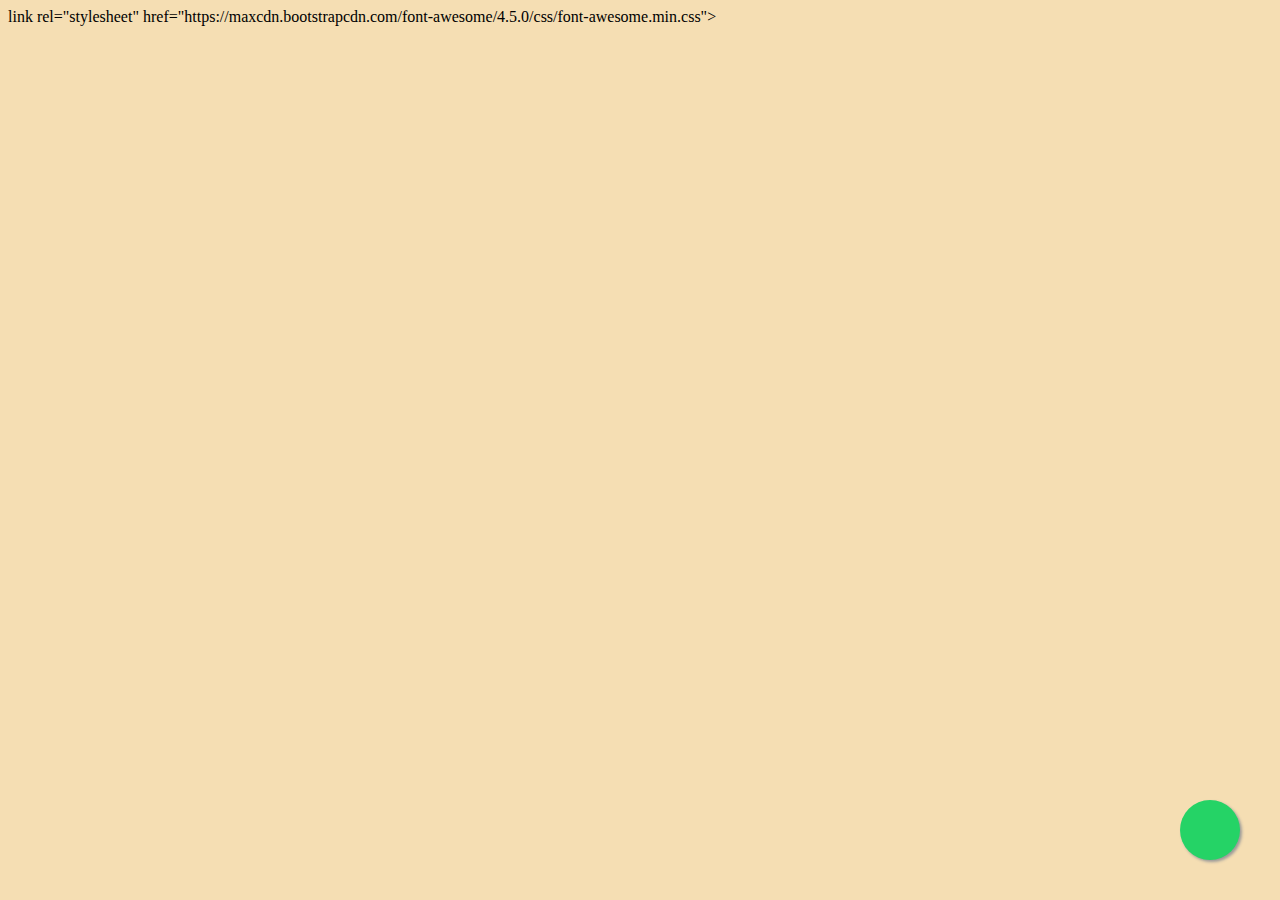
<file: Whatsapp Button/index.html>
<!DOCTYPE html>
<html lang="en">
<head>
    <meta charset="UTF-8">
    <meta name="viewport" content="width=device-width, initial-scale=1.0">
    <title>Whatsapp Icon Ekleme</title>
    <link rel="stylesheet" href="style.css">
    link rel="stylesheet" href="https://maxcdn.bootstrapcdn.com/font-awesome/4.5.0/css/font-awesome.min.css">
</head>
<body>
       
     <!-- WhatsApp Icon ekleme -->

    <a href="https://api.whatsapp.com/send/?phone=905322370158&text&type=phone_number&app_absent=0" class="whatsapp" target="_blank">
    <i class="fa fa-whatsapp"></i>
    </a>
    
     <!-- WhatsApp Icon ekleme -->

</body>
</html>
</file>
<file: Scroll Up Button/style.css>
body{
    height:4000px ;
    background-color: rgb(66, 63, 60);
    color: whitesmoke
}
/* Metin */
.container{
    border: 20px solid rgb(232, 217, 217);
    padding: 40px;
    font-family: Verdana, Geneva, Tahoma, sans-serif;
    font-weight: bold;
    font-size: large;
}
.yukari_cik{
    display: none;
    height: 90px;
    width: 90px;
    border-radius: 40px;
    background-color: red;
    color: white;
    font-size: 30px;
    line-height: 80px;
    text-align: center;
    position: fixed;
    bottom: 50px;
    right: 70px;


}
.yukari_cik:hover{
    cursor: pointer;
    background-color: aqua;
}
.goster{
    display: block;
}
.kaybol{
    display: none;
}
</file>
<file: Whatsapp Button/style.css>
body{
    background-color: wheat;
}

.whatsapp{
    position:fixed;
    width:60px;
    height:60px;
    bottom:40px;
    right:40px;
    background-color:#25d366;
    color:#FFF;
    border-radius:50px;
    text-align:center;
    font-size:30px;
    box-shadow: 2px 2px 3px #999;
    z-index:100;
    }

    .whatsapp:hover{
    bottom:42px;
    color:#FFF;
    }

    .whatsapp i{
    margin-top:16px;
    }
</file>
